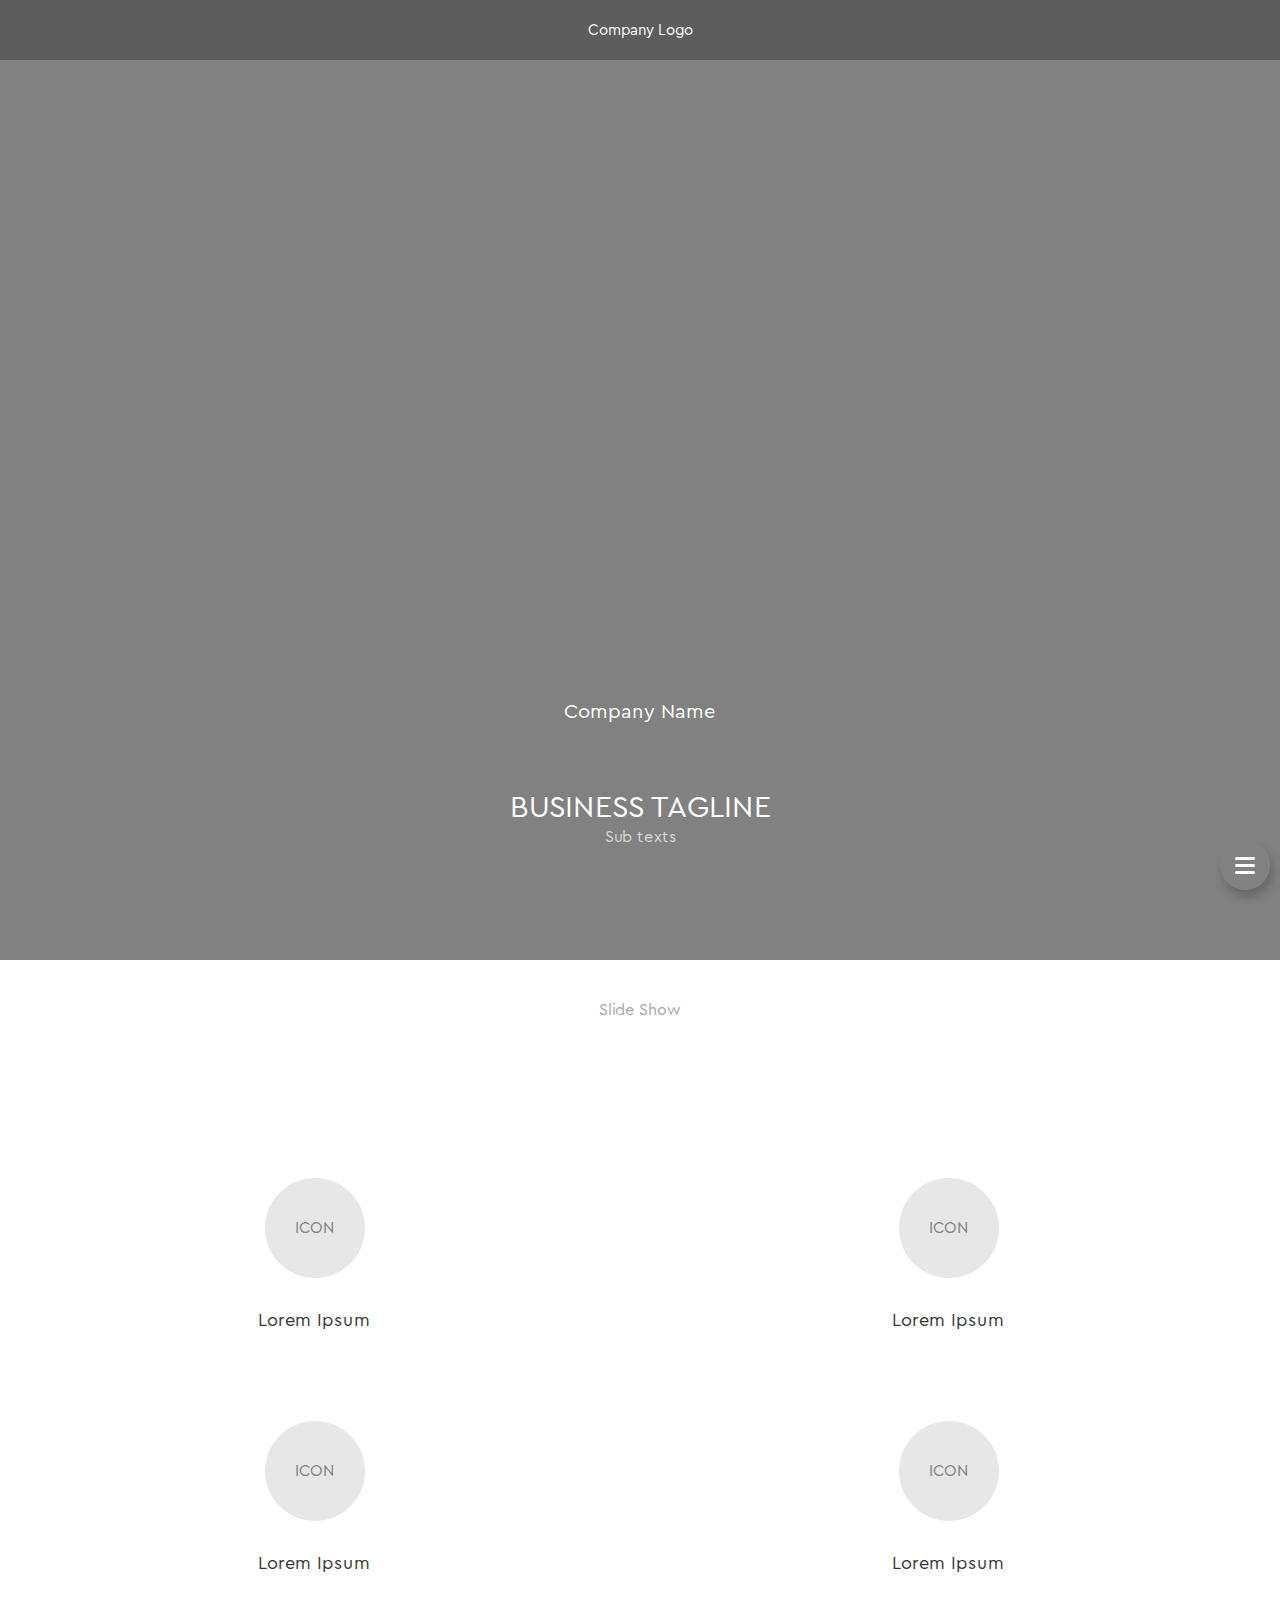
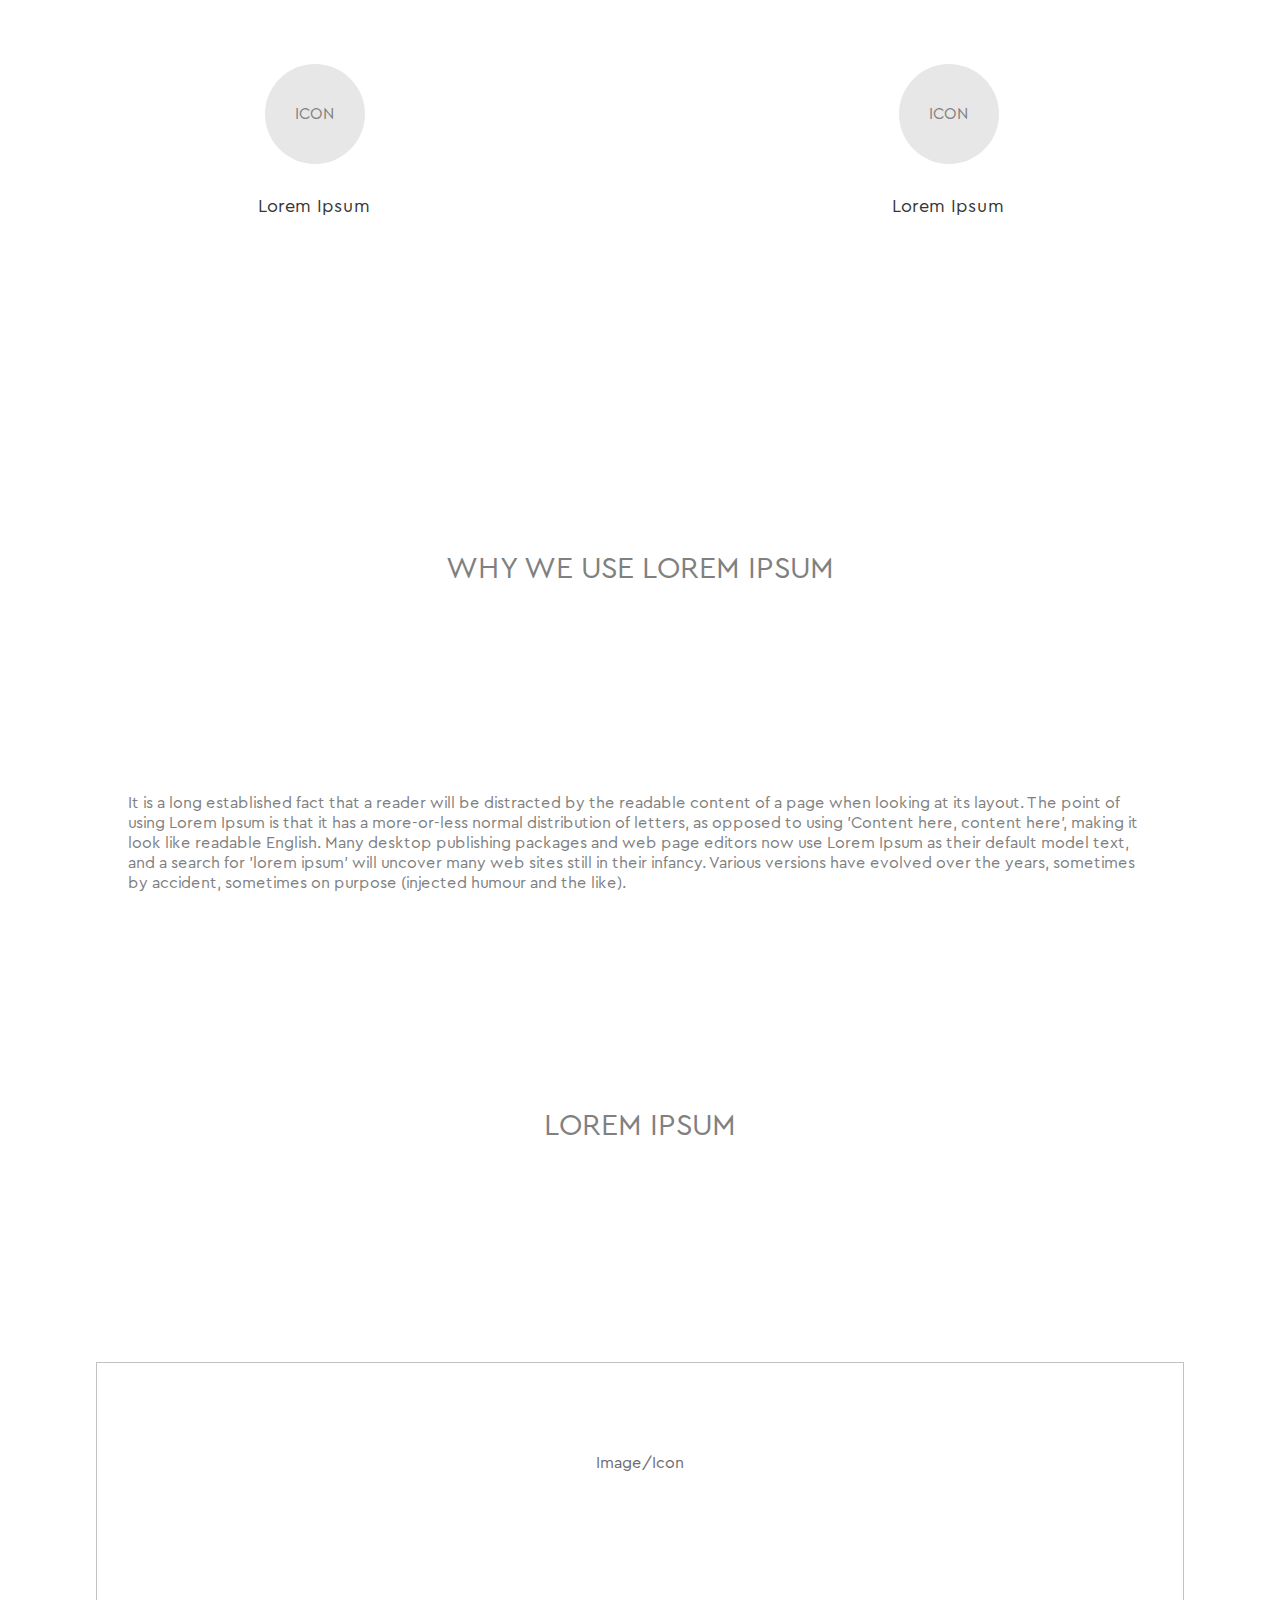
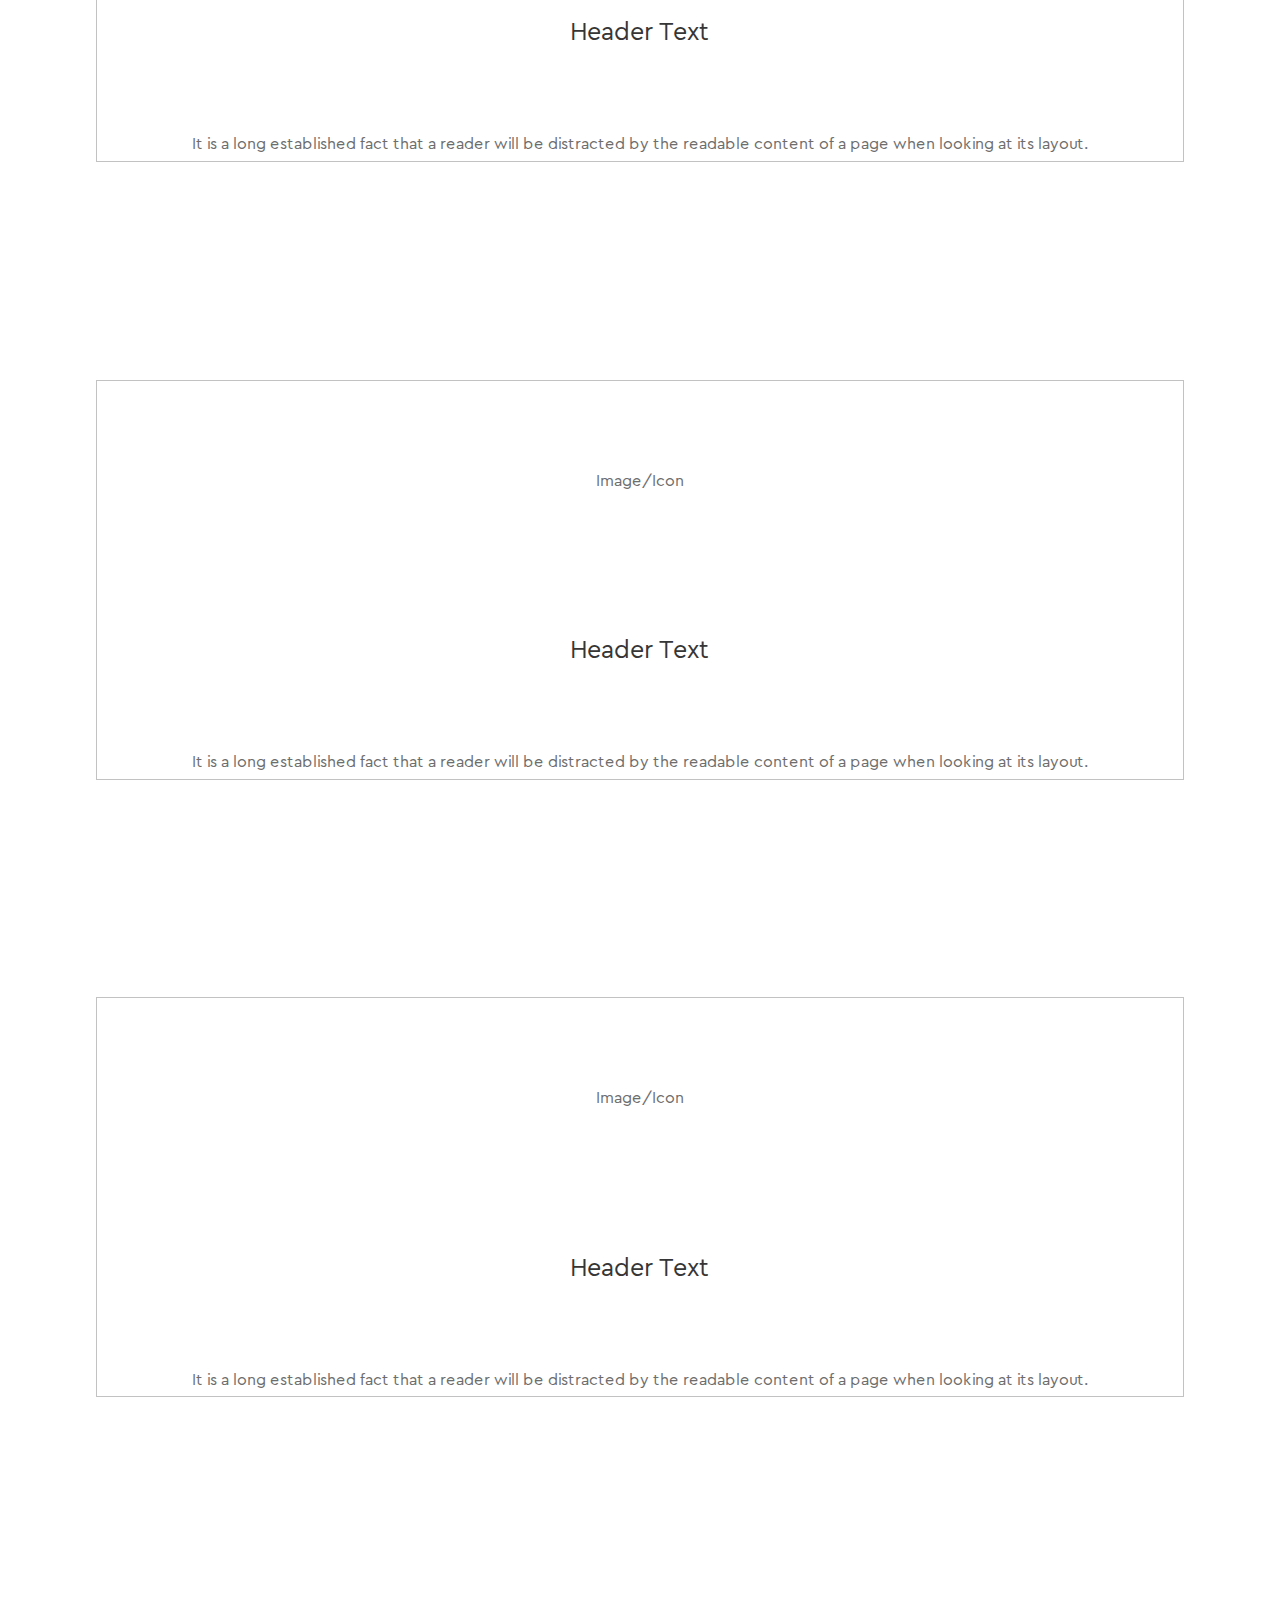
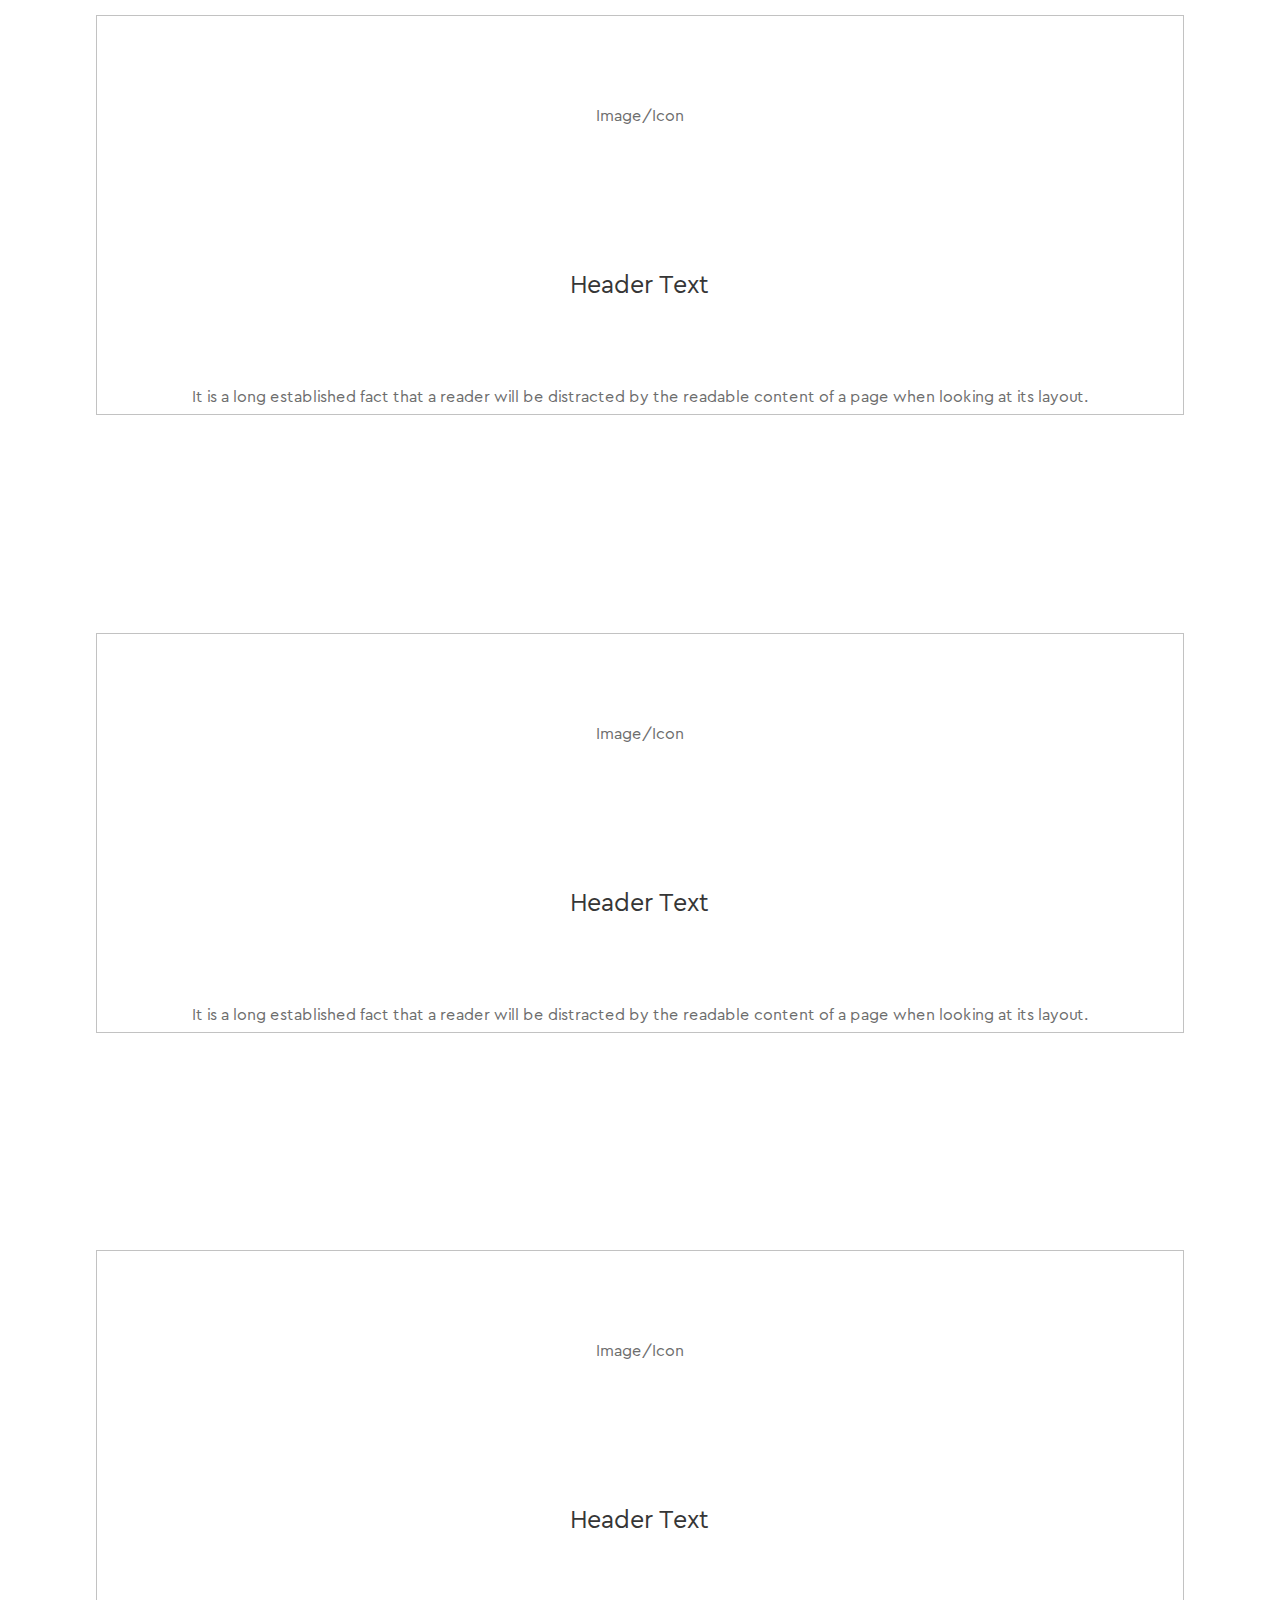
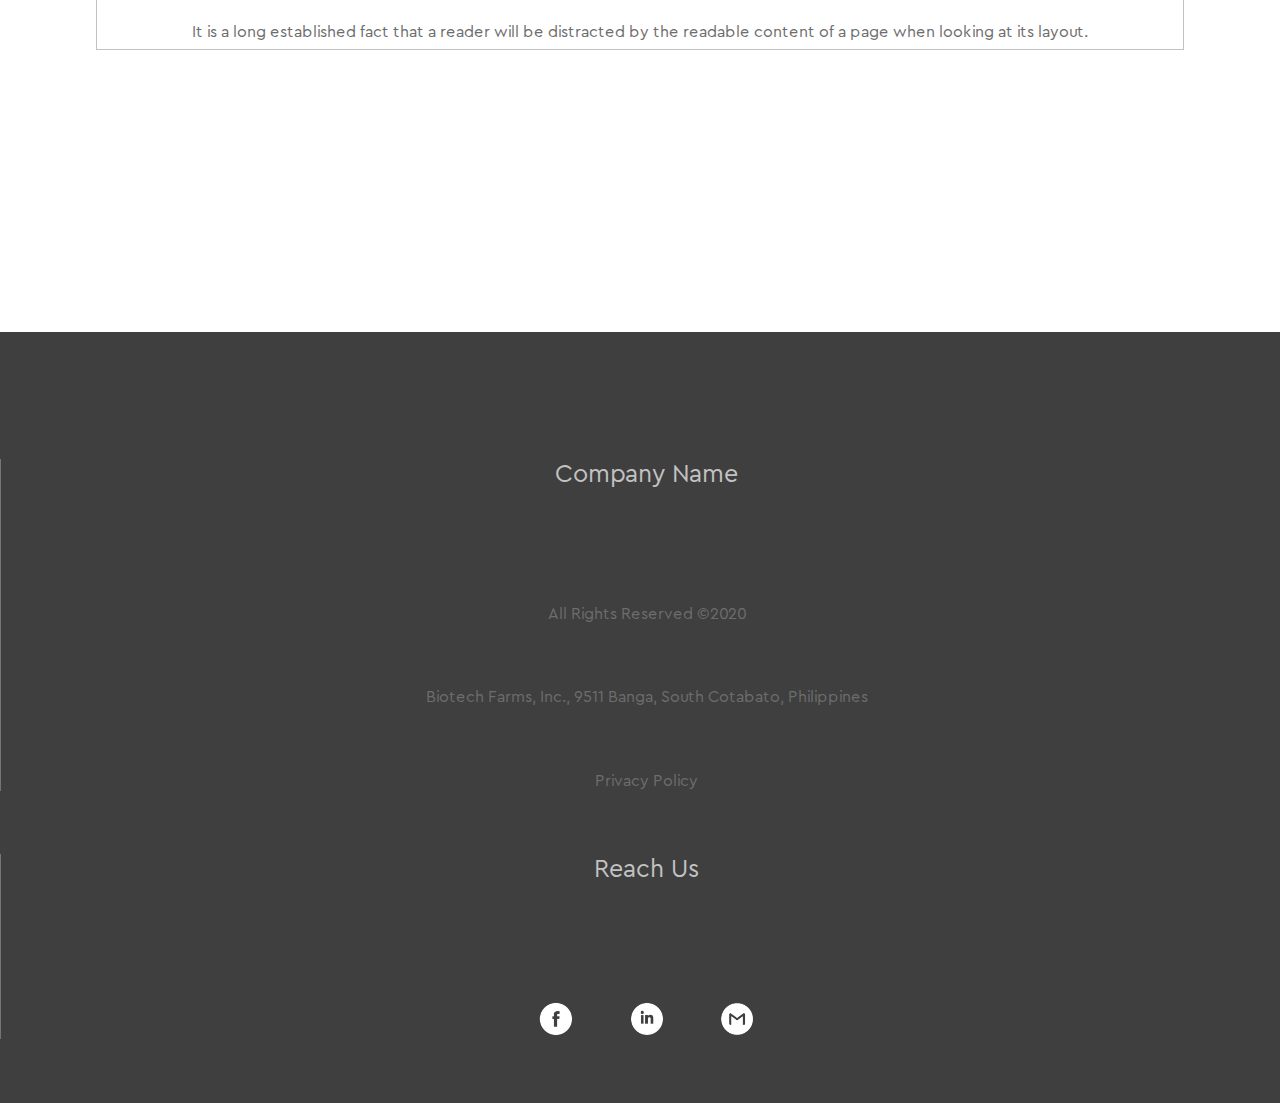
<file: index.html>
<!DOCTYPE html>
<html lang="en">
<head>
    <meta charset="UTF-8">
    <meta name="viewport" content="width=device-width, initial-scale=1.0">
    <meta http-equiv="X-UA-Compatible" content="ie=edge">
    <title>Black 3.0</title>
    <link rel="stylesheet" href="style.css">
</head>
<body>
    <header>
        <div id="navigation" class="navigation hid-on-mob">
            <div id="navbar" class="navbar">
                <div id="logo" class="logo"><span>Company logo</span></div>
                <div class="navcon">
                    <span>Home</span>
                    <span>Nav 2</span>
                    <span>Nav 3</span>
                    <span>Nav 4</span>
                </div>
            </div>
            <div id="bread" class="bread">
                <div class="breadcrumbcon">
                    <div id="bcon" class="con">
                        <div class="crumb"><a href="#">:: Home</a></div>
                        <div class="crumb"><a href="#">Sample</a></div class="crumb">
                        <div class="crumb"><a href="#">Template</a></div class="crumb">
                        <div class="crumb"><a href="#">Bread</a></div class="crumb">
                        <div class="crumb"><a href="#">Crumb</a></div class="crumb">
                    </div>
                </div>
            </div>
        </div>

        <div id="icofb" class="floater ico_fb"></div>
        <div id="icoln" class="floater ico_ln"></div>
        <div id="icogm" class="floater ico_gm"></div>

        <div id="scrollup" class="scrollup">&#9650;</div>

        <div  class="navigation hid-on-pc">
            <div  class="navbar">
                <div class="logo"><span>Company Logo</span></div>
                <div id="openside" class="navcon">
                    <div class="floatr">
                        <div class="bars"></div>
                        <div class="bars"></div>
                        <div class="bars"></div>
                    </div>
                </div>
            </div>
        </div>
        
        <div id="sidebar" class="sidebar hid-on-pc">
            <div id="profile" class="profile">
                <div class="side-logo"><span>logo</span></div>
                <span>Company Name</span>
            </div>
            <div class="sidenav">
                <div class="navs"><a href="#">Home</a></div>

                <div class="collapsible">Collapsable</div>
                <div class="content">
                    <div class="colnav"><a href="#">Collapse 1</a></div>
                    <div class="colnav"><a href="#">Collapse 2</a></div>
                    <div class="colnav"><a href="#">Collapse 3</a></div>
                </div>

                <div class="navs"><a href="#">Sample one</a></div>
                <div class="navs"><a href="#">Sample two</a></div>
                <div class="navs"><a href="#">Sample three</a></div>
            </div>
            <div class="social-media">
                <div class="icon fb"></div>
                <div class="icon yt"></div>
                <div class="icon ln"></div>
                <div class="icon gm"></div>
            </div>
        </div>
    </header>

    <div class="slideshow">
        <div class="slide">
            <div class="label">
                <div class="comname">Company Name</div>
                <div class="tagline">BUSINESS TAGLINE</div>
                <div class="subtxt">Sub texts</div>
            </div>
            <div class="label text">Slide Show</div>
            <div class="label"></div>
        </div>
    </div>

    <div id="tricon" class="tri_con">
        <div class="tri_card">
            <div class="tri_img"> ICON</div>
            <div class="tri_title">Lorem Ipsum</div>
        </div>

        <div class="tri_card">
            <div class="tri_img"> ICON</div>
            <div class="tri_title">Lorem Ipsum</div>
        </div>

        <div class="tri_card">
            <div class="tri_img"> ICON</div>
            <div class="tri_title">Lorem Ipsum</div>
        </div>

        <div class="tri_card">
            <div class="tri_img"> ICON</div>
            <div class="tri_title">Lorem Ipsum</div>
        </div>

        <div class="tri_card">
            <div class="tri_img"> ICON</div>
            <div class="tri_title">Lorem Ipsum</div>
        </div>

        <div class="tri_card">
            <div class="tri_img"> ICON</div>
            <div class="tri_title">Lorem Ipsum</div>
        </div>
    </div>

    <div id="demo" class="gencontainer">
        <div class="gentitle">Why we use Lorem Ipsum</div>
        <div class="gencontent">
            It is a long established fact that a reader will be distracted by the readable content of a page when looking at its layout. The point of using Lorem Ipsum is that it has a more-or-less normal distribution of letters, as opposed to using 'Content here, content here', making it look like readable English. Many desktop publishing packages and web page editors now use Lorem Ipsum as their default model text, and a search for 'lorem ipsum' will uncover many web sites still in their infancy. Various versions have evolved over the years, sometimes by accident, sometimes on purpose (injected humour and the like).

        </div>
    </div>

    <div class="cardcon">
        <div class="cardmh">Lorem Ipsum</div>
        <div class="cardh"> 
            <div class="card" onclick="window.location.href='open.html'">
                <div class="cardimg"><span>Image/Icon</span></div>
                <div class="cardtitle">Header Text</div>
                <div class="cardtext">
                    It is a long established fact that a reader will be distracted by the readable content of a page when looking at its layout.
                </div>
            </div>
            <div class="card" onclick="window.location.href='open.html'">
                <div class="cardimg"><span>Image/Icon</span></div>
                <div class="cardtitle">Header Text</div>
                <div class="cardtext">
                    It is a long established fact that a reader will be distracted by the readable content of a page when looking at its layout.
                </div>
            </div>

            <div class="card" onclick="window.location.href='open.html'">
                <div class="cardimg"><span>Image/Icon</span></div>
                <div class="cardtitle">Header Text</div>
                <div class="cardtext">
                    It is a long established fact that a reader will be distracted by the readable content of a page when looking at its layout.
                </div>
            </div>
        </div>

        <div class="cardh"> 
            <div class="card" onclick="window.location.href='open.html'">
                <div class="cardimg"><span>Image/Icon</span></div>
                <div class="cardtitle">Header Text</div>
                <div class="cardtext">
                    It is a long established fact that a reader will be distracted by the readable content of a page when looking at its layout.
                </div>
            </div>
            <div class="card" onclick="window.location.href='open.html'">
                <div class="cardimg"><span>Image/Icon</span></div>
                <div class="cardtitle">Header Text</div>
                <div class="cardtext">
                    It is a long established fact that a reader will be distracted by the readable content of a page when looking at its layout.
                </div>
            </div>

            <div class="card" onclick="window.location.href='open.html'">
                <div class="cardimg"><span>Image/Icon</span></div>
                <div class="cardtitle">Header Text</div>
                <div class="cardtext">
                    It is a long established fact that a reader will be distracted by the readable content of a page when looking at its layout.
                </div>
            </div>
        </div>
    </div>

    <footer>
        <div class="fdiv">
            <div class="ftitle">Company Name</div>
            
            <div class="ftext">All Rights Reserved &copy;2020</div>
            <div class="ftext">Biotech Farms, Inc., 9511 Banga, South Cotabato, Philippines</div>
            <div class="ftext sm">Privacy Policy</div>
        </div>

        <div class="fdiv hid-on-mob">
            <div class="ftitle">Site Links</div>
    
            <div class="ftext sm">Home</div>
            <div class="ftext sm">Navigation 1</div>
            <div class="ftext sm">Navigation 2</div>
            <div class="ftext sm">Navigation 3</div>
            <div class="ftext sm">Navigation 4</div>
            <div class="ftext sm">Navigation 5</div>
        </div>

        <div class="fdiv hid-on-pc">
            <div class="ftitle">Reach Us</div>
            <div class="f_align">
                <div class="ic fb"></div>
                <div class="ic ln"></div>
                <div class="ic gm"></div>
            </div>
        </div>

        <div class="fdiv hid-on-mob">
            <div class="ftitle">Reach Us</div>
    
            <div class="ftext sm ic fb">Facebook</div>
            <div class="ftext sm ic ln">Linked-in</div>
            <div class="ftext sm ic gm">Email</div>
        </div>
        
    </footer>
</body>
</html>
<script src="sample.js"></script>
</file>
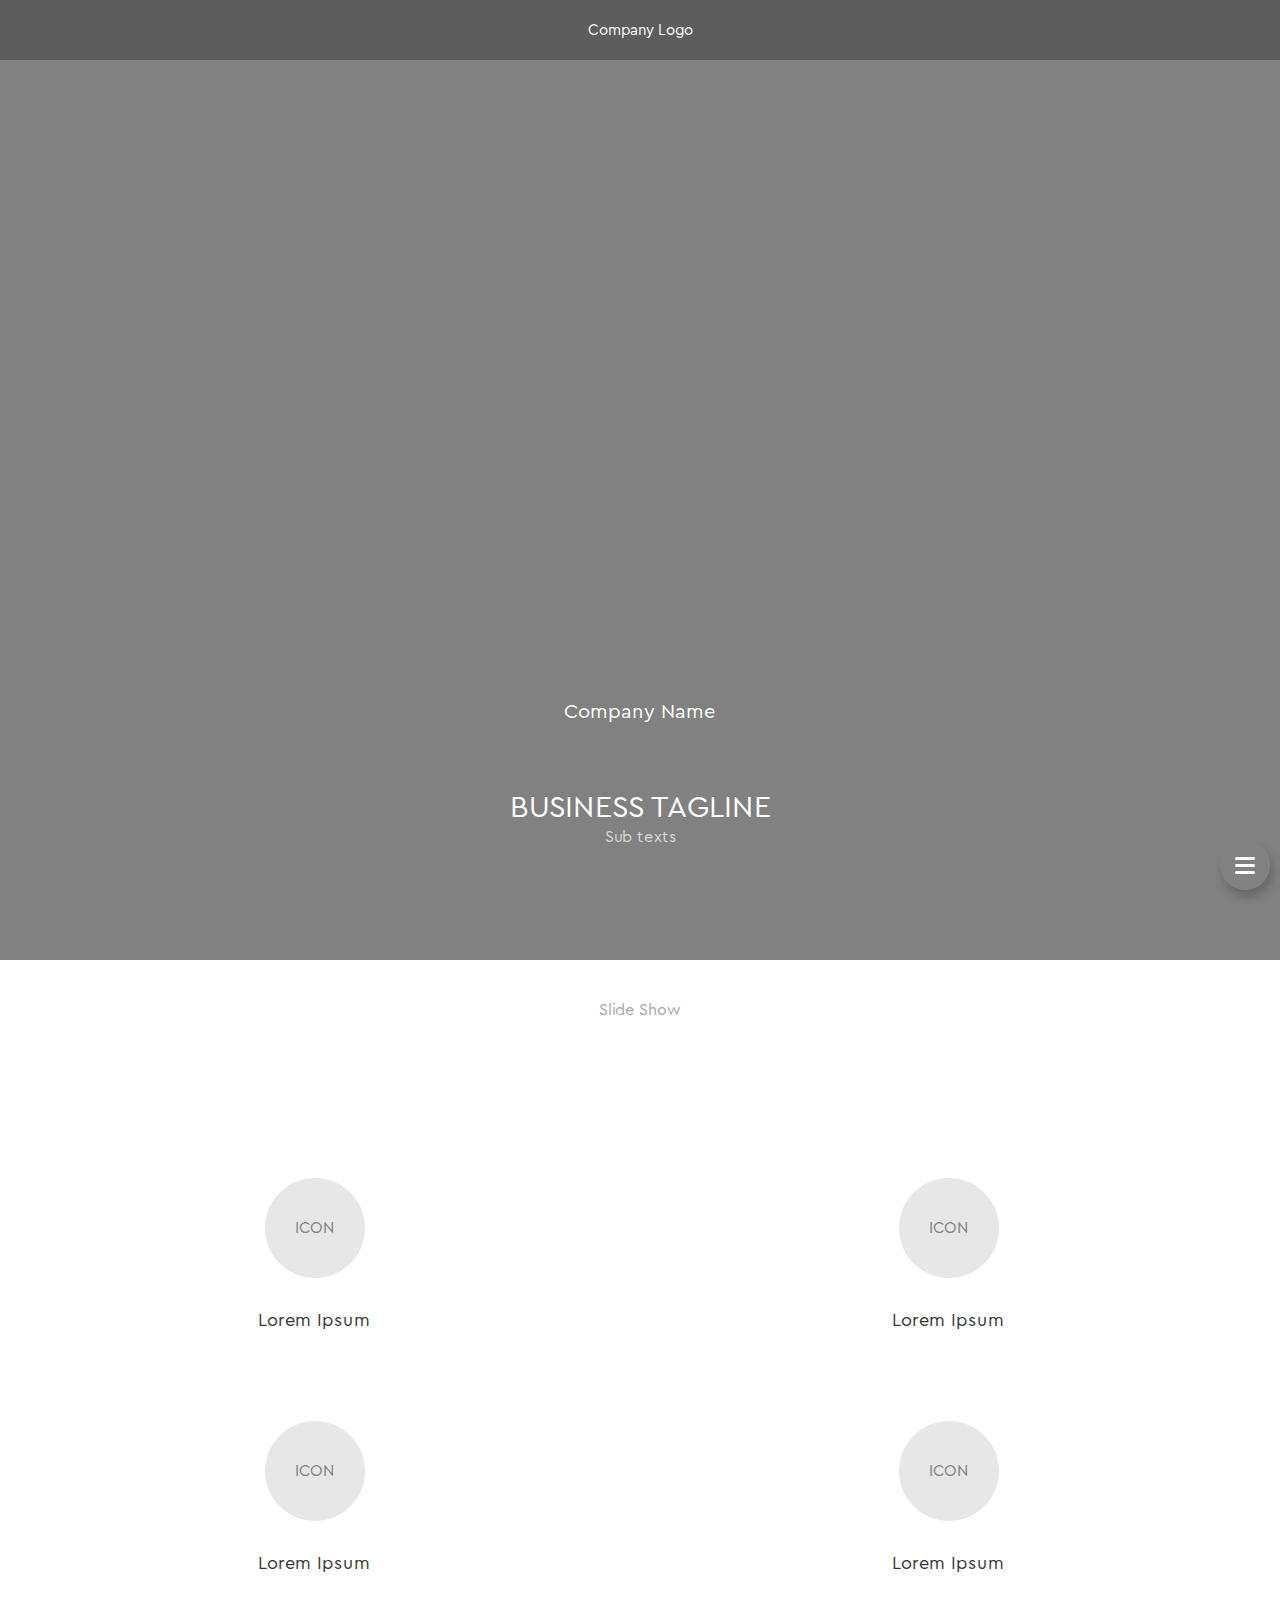
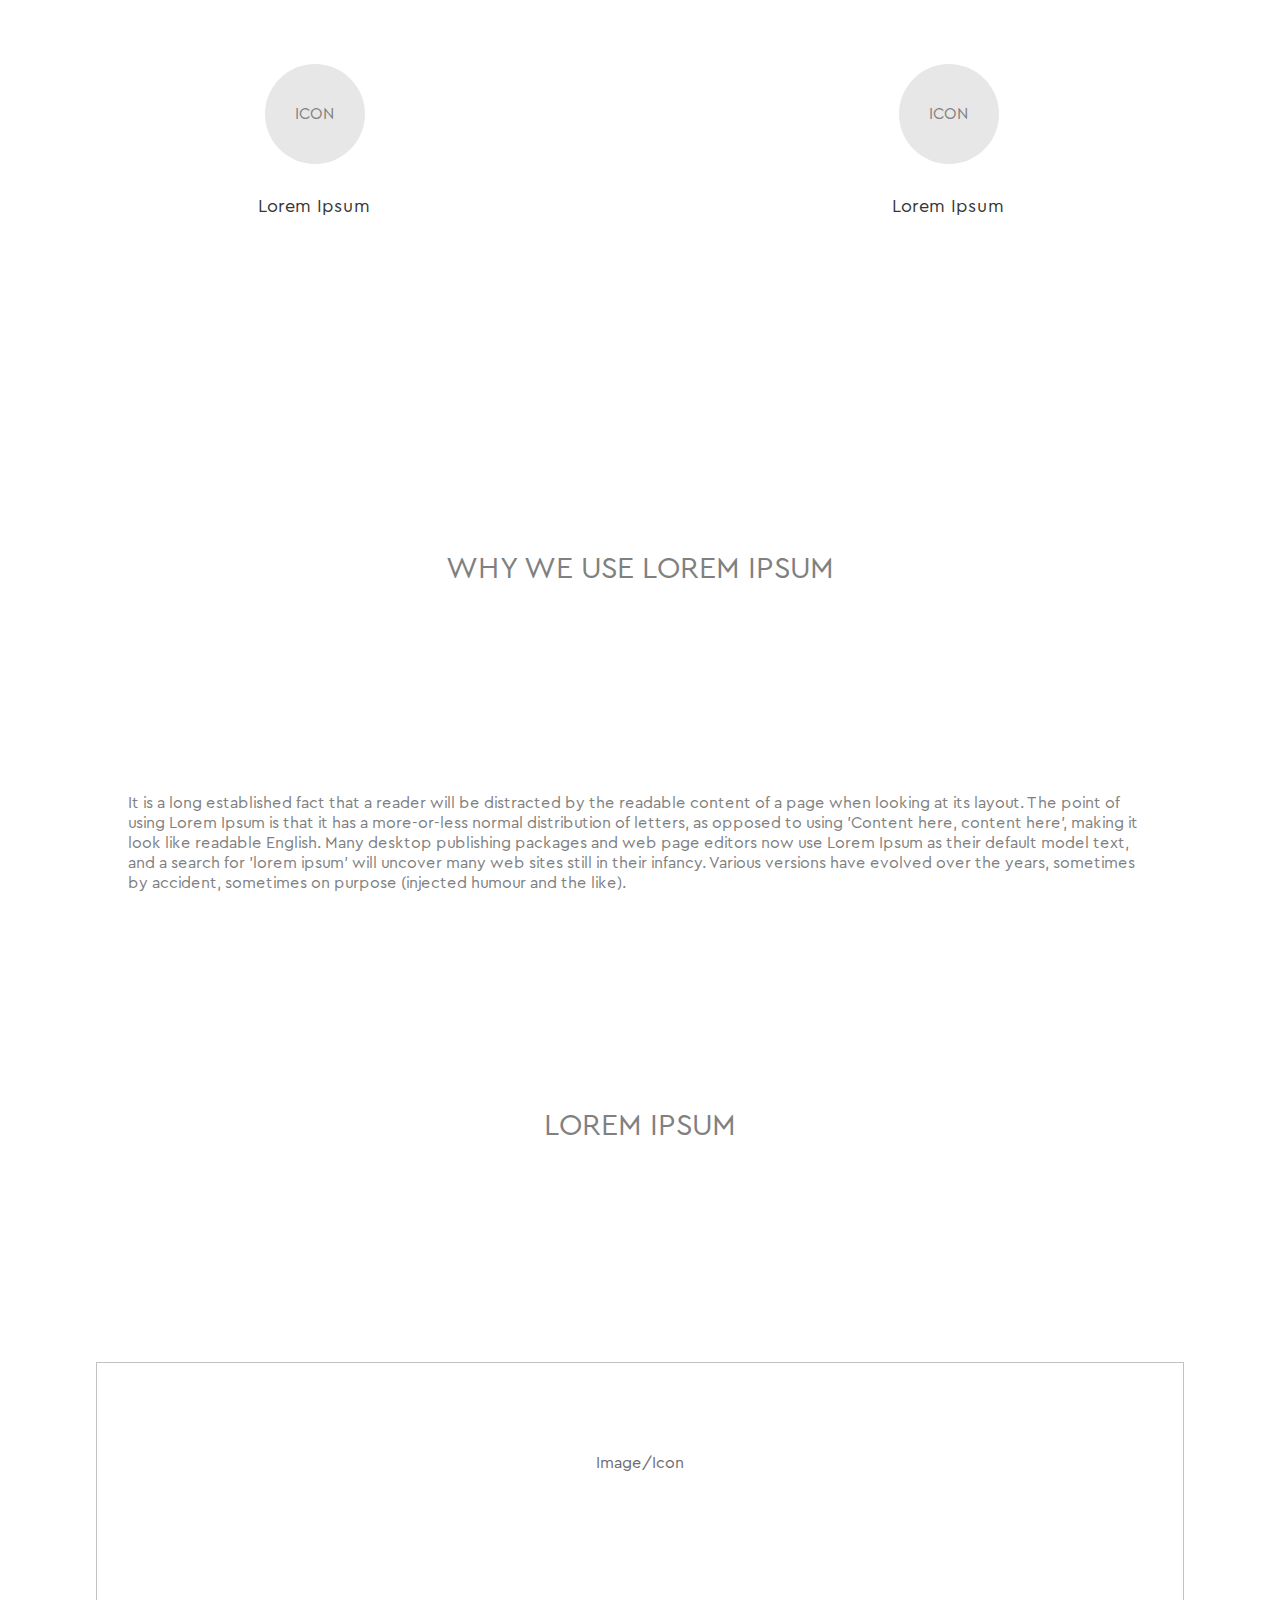
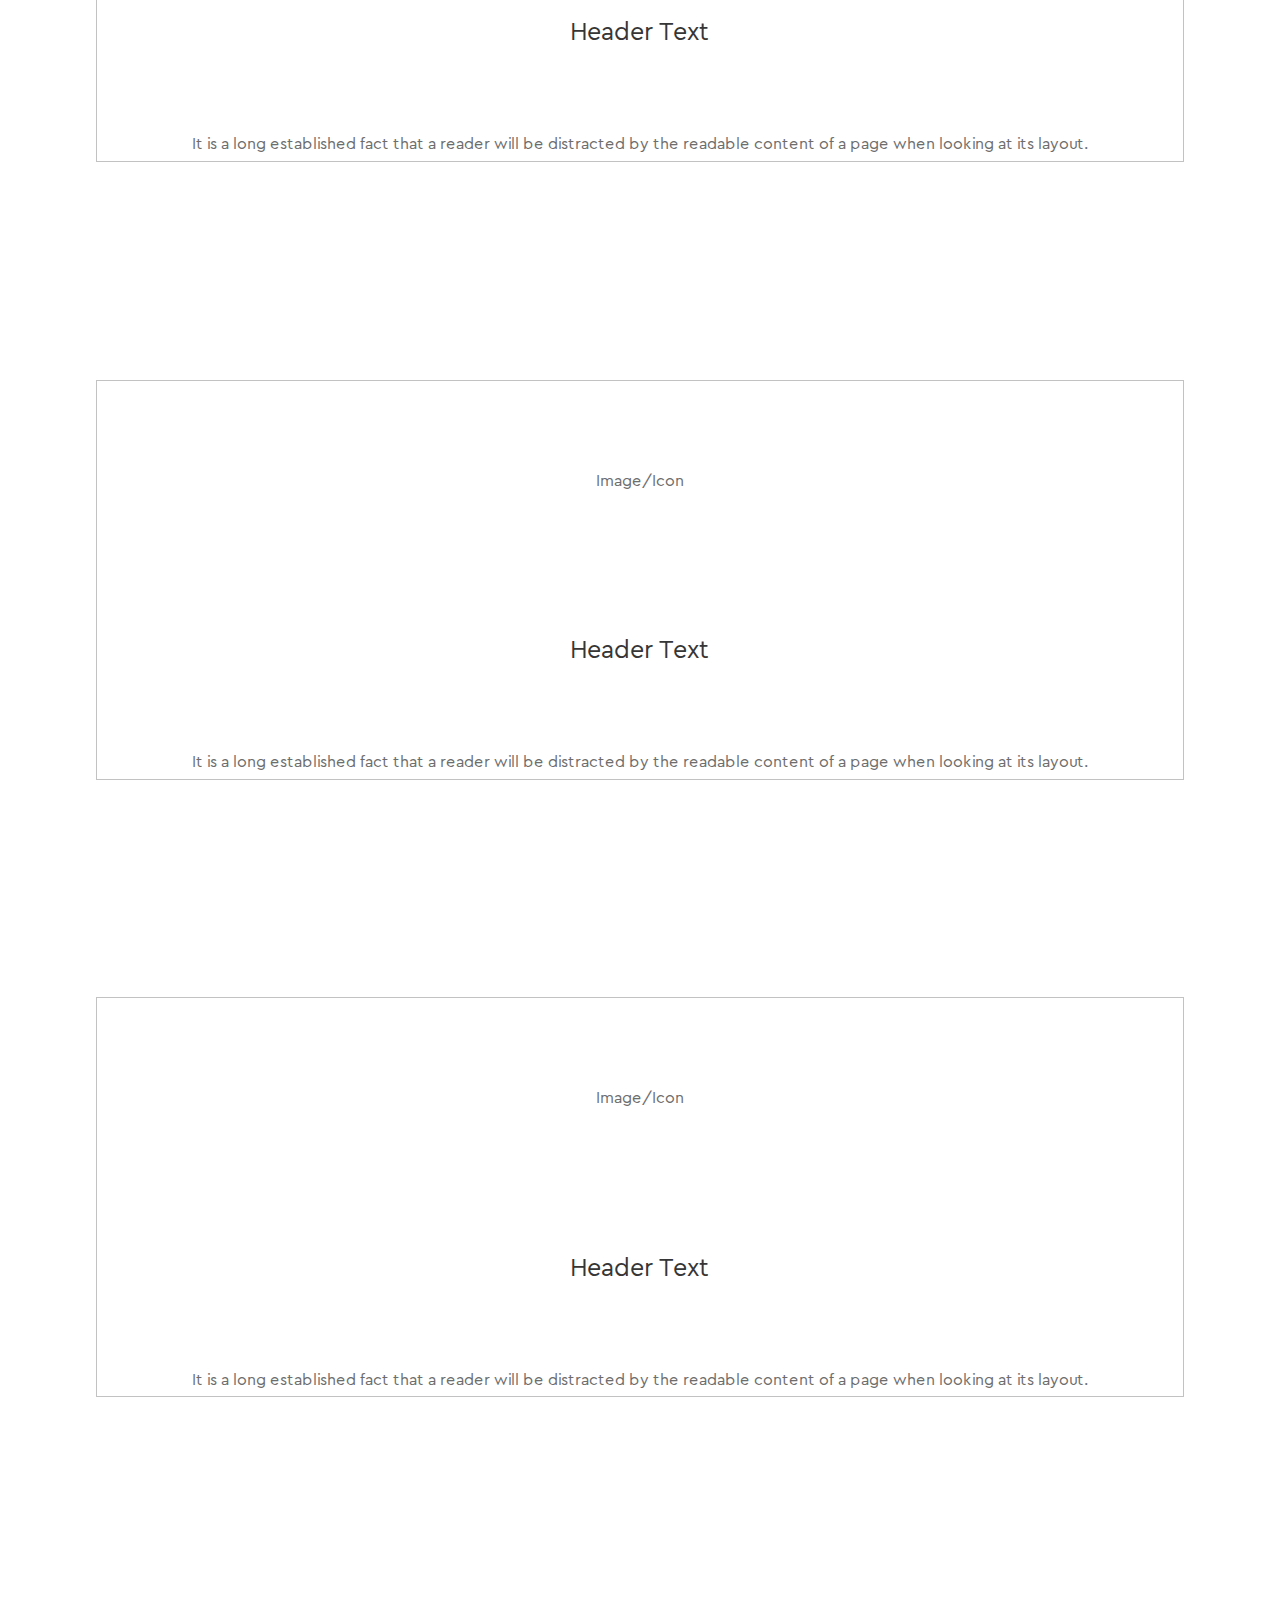
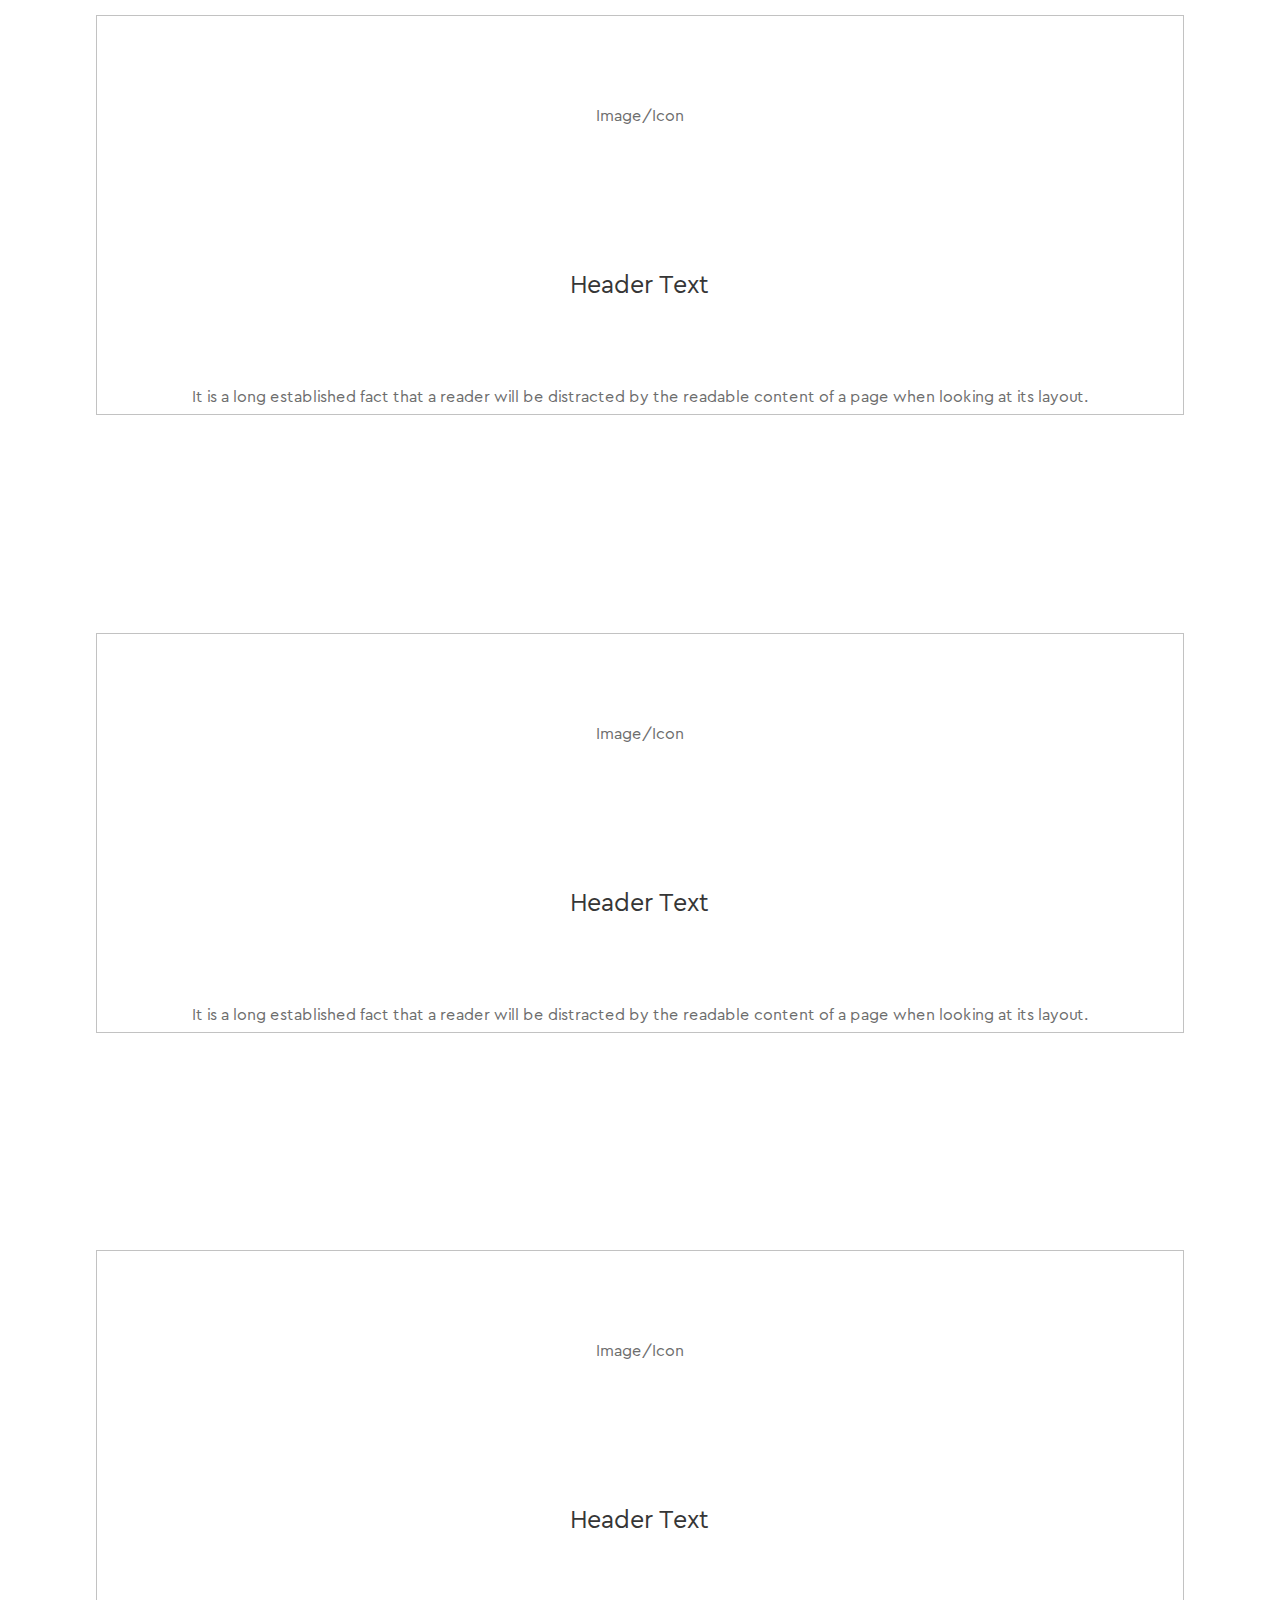
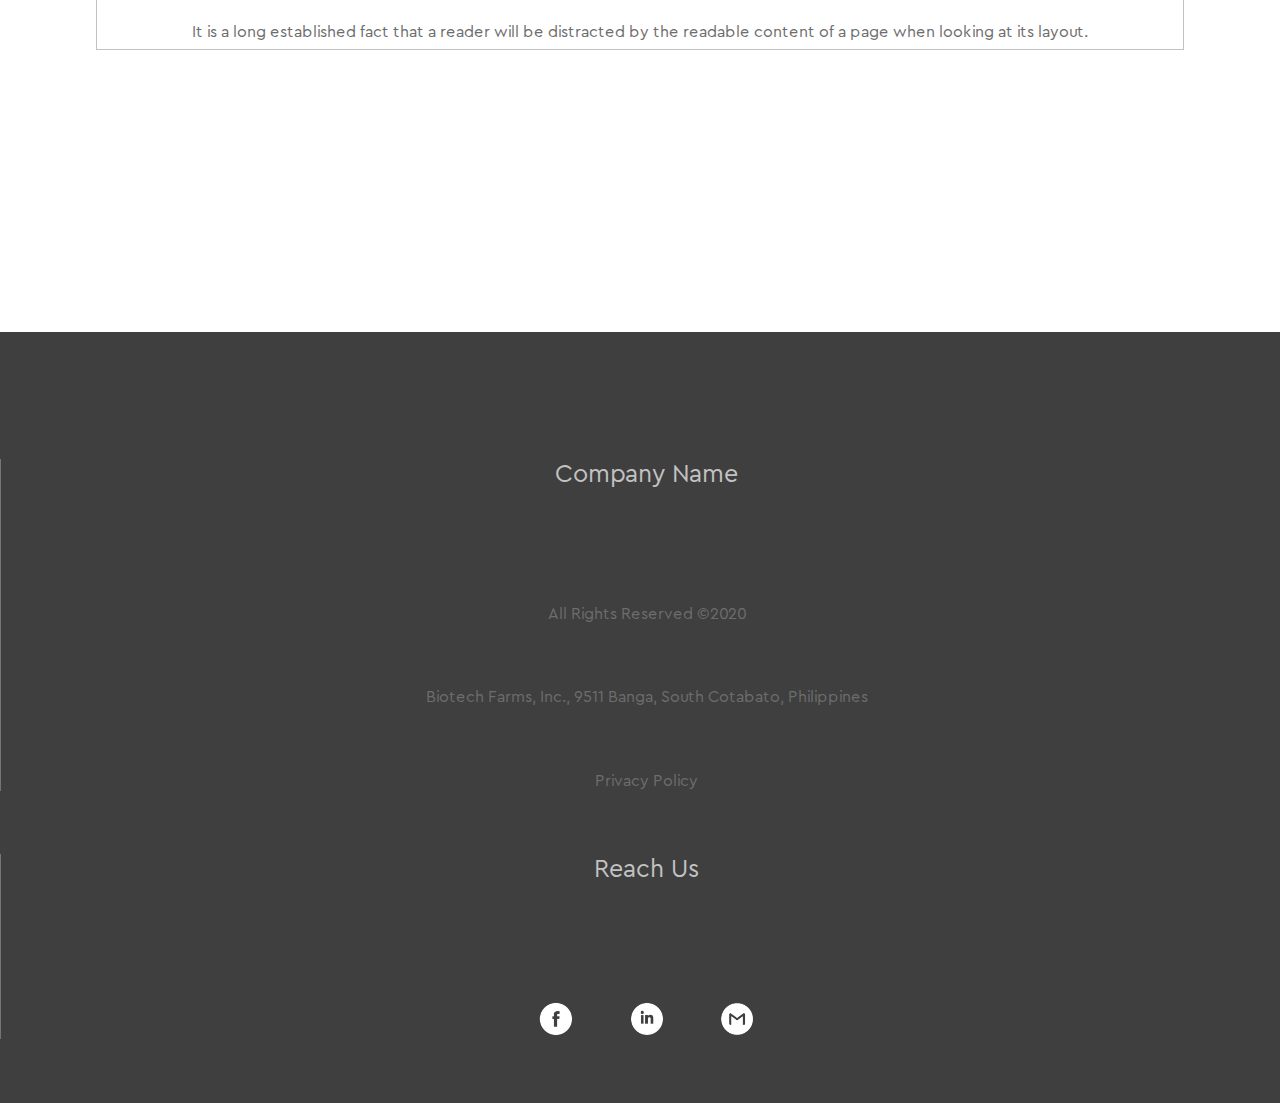
<file: homepage.html>
<!DOCTYPE html>
<html lang="en">
<head>
    <meta charset="UTF-8">
    <meta name="viewport" content="width=device-width, initial-scale=1.0">
    <meta http-equiv="X-UA-Compatible" content="ie=edge">
    <title>Black 3.0</title>
    <link rel="stylesheet" href="style.css">
</head>
<body>
    <header>
        <div id="navigation" class="navigation hid-on-mob">
            <div id="navbar" class="navbar">
                <div id="logo" class="logo"><span>Company logo</span></div>
                <div class="navcon">
                    <span>Home</span>
                    <span>Nav 2</span>
                    <span>Nav 3</span>
                    <span>Nav 4</span>
                </div>
            </div>
            <div id="bread" class="bread">
                <div class="breadcrumbcon">
                    <div id="bcon" class="con">
                        <div class="crumb"><a href="#">:: Home</a></div>
                        <div class="crumb"><a href="#">Sample</a></div class="crumb">
                        <div class="crumb"><a href="#">Template</a></div class="crumb">
                        <div class="crumb"><a href="#">Bread</a></div class="crumb">
                        <div class="crumb"><a href="#">Crumb</a></div class="crumb">
                    </div>
                </div>
            </div>
        </div>

        <div id="icofb" class="floater ico_fb"></div>
        <div id="icoln" class="floater ico_ln"></div>
        <div id="icogm" class="floater ico_gm"></div>

        <div id="scrollup" class="scrollup">&#9650;</div>

        <div  class="navigation hid-on-pc">
            <div  class="navbar">
                <div class="logo"><span>Company Logo</span></div>
                <div id="openside" class="navcon">
                    <div class="floatr">
                        <div class="bars"></div>
                        <div class="bars"></div>
                        <div class="bars"></div>
                    </div>
                </div>
            </div>
        </div>
        
        <div id="sidebar" class="sidebar hid-on-pc">
            <div id="profile" class="profile">
                <div class="side-logo"><span>logo</span></div>
                <span>Company Name</span>
            </div>
            <div class="sidenav">
                <div class="navs"><a href="#">Home</a></div>

                <div class="collapsible">Collapsable</div>
                <div class="content">
                    <div class="colnav"><a href="#">Collapse 1</a></div>
                    <div class="colnav"><a href="#">Collapse 2</a></div>
                    <div class="colnav"><a href="#">Collapse 3</a></div>
                </div>

                <div class="navs"><a href="#">Sample one</a></div>
                <div class="navs"><a href="#">Sample two</a></div>
                <div class="navs"><a href="#">Sample three</a></div>
            </div>
            <div class="social-media">
                <div class="icon fb"></div>
                <div class="icon yt"></div>
                <div class="icon ln"></div>
                <div class="icon gm"></div>
            </div>
        </div>
    </header>

    <div class="slideshow">
        <div class="slide">
            <div class="label">
                <div class="comname">Company Name</div>
                <div class="tagline">BUSINESS TAGLINE</div>
                <div class="subtxt">Sub texts</div>
            </div>
            <div class="label text">Slide Show</div>
            <div class="label"></div>
        </div>
    </div>

    <div id="tricon" class="tri_con">
        <div class="tri_card">
            <div class="tri_img"> ICON</div>
            <div class="tri_title">Lorem Ipsum</div>
        </div>

        <div class="tri_card">
            <div class="tri_img"> ICON</div>
            <div class="tri_title">Lorem Ipsum</div>
        </div>

        <div class="tri_card">
            <div class="tri_img"> ICON</div>
            <div class="tri_title">Lorem Ipsum</div>
        </div>

        <div class="tri_card">
            <div class="tri_img"> ICON</div>
            <div class="tri_title">Lorem Ipsum</div>
        </div>

        <div class="tri_card">
            <div class="tri_img"> ICON</div>
            <div class="tri_title">Lorem Ipsum</div>
        </div>

        <div class="tri_card">
            <div class="tri_img"> ICON</div>
            <div class="tri_title">Lorem Ipsum</div>
        </div>
    </div>

    <div id="demo" class="gencontainer">
        <div class="gentitle">Why we use Lorem Ipsum</div>
        <div class="gencontent">
            It is a long established fact that a reader will be distracted by the readable content of a page when looking at its layout. The point of using Lorem Ipsum is that it has a more-or-less normal distribution of letters, as opposed to using 'Content here, content here', making it look like readable English. Many desktop publishing packages and web page editors now use Lorem Ipsum as their default model text, and a search for 'lorem ipsum' will uncover many web sites still in their infancy. Various versions have evolved over the years, sometimes by accident, sometimes on purpose (injected humour and the like).

        </div>
    </div>

    <div class="cardcon">
        <div class="cardmh">Lorem Ipsum</div>
        <div class="cardh"> 
            <div class="card" onclick="window.location.href='open.html'">
                <div class="cardimg"><span>Image/Icon</span></div>
                <div class="cardtitle">Header Text</div>
                <div class="cardtext">
                    It is a long established fact that a reader will be distracted by the readable content of a page when looking at its layout.
                </div>
            </div>
            <div class="card" onclick="window.location.href='open.html'">
                <div class="cardimg"><span>Image/Icon</span></div>
                <div class="cardtitle">Header Text</div>
                <div class="cardtext">
                    It is a long established fact that a reader will be distracted by the readable content of a page when looking at its layout.
                </div>
            </div>

            <div class="card" onclick="window.location.href='open.html'">
                <div class="cardimg"><span>Image/Icon</span></div>
                <div class="cardtitle">Header Text</div>
                <div class="cardtext">
                    It is a long established fact that a reader will be distracted by the readable content of a page when looking at its layout.
                </div>
            </div>
        </div>

        <div class="cardh"> 
            <div class="card" onclick="window.location.href='open.html'">
                <div class="cardimg"><span>Image/Icon</span></div>
                <div class="cardtitle">Header Text</div>
                <div class="cardtext">
                    It is a long established fact that a reader will be distracted by the readable content of a page when looking at its layout.
                </div>
            </div>
            <div class="card" onclick="window.location.href='open.html'">
                <div class="cardimg"><span>Image/Icon</span></div>
                <div class="cardtitle">Header Text</div>
                <div class="cardtext">
                    It is a long established fact that a reader will be distracted by the readable content of a page when looking at its layout.
                </div>
            </div>

            <div class="card" onclick="window.location.href='open.html'">
                <div class="cardimg"><span>Image/Icon</span></div>
                <div class="cardtitle">Header Text</div>
                <div class="cardtext">
                    It is a long established fact that a reader will be distracted by the readable content of a page when looking at its layout.
                </div>
            </div>
        </div>
    </div>

    <footer>
        <div class="fdiv">
            <div class="ftitle">Company Name</div>
            
            <div class="ftext">All Rights Reserved &copy;2020</div>
            <div class="ftext">Biotech Farms, Inc., 9511 Banga, South Cotabato, Philippines</div>
            <div class="ftext sm">Privacy Policy</div>
        </div>

        <div class="fdiv hid-on-mob">
            <div class="ftitle">Site Links</div>
    
            <div class="ftext sm">Home</div>
            <div class="ftext sm">Navigation 1</div>
            <div class="ftext sm">Navigation 2</div>
            <div class="ftext sm">Navigation 3</div>
            <div class="ftext sm">Navigation 4</div>
            <div class="ftext sm">Navigation 5</div>
        </div>

        <div class="fdiv hid-on-pc">
            <div class="ftitle">Reach Us</div>
            <div class="f_align">
                <div class="ic fb"></div>
                <div class="ic ln"></div>
                <div class="ic gm"></div>
            </div>
        </div>

        <div class="fdiv hid-on-mob">
            <div class="ftitle">Reach Us</div>
    
            <div class="ftext sm ic fb">Facebook</div>
            <div class="ftext sm ic ln">Linked-in</div>
            <div class="ftext sm ic gm">Email</div>
        </div>
        
    </footer>
</body>
</html>
<script src="sample.js"></script>
</file>
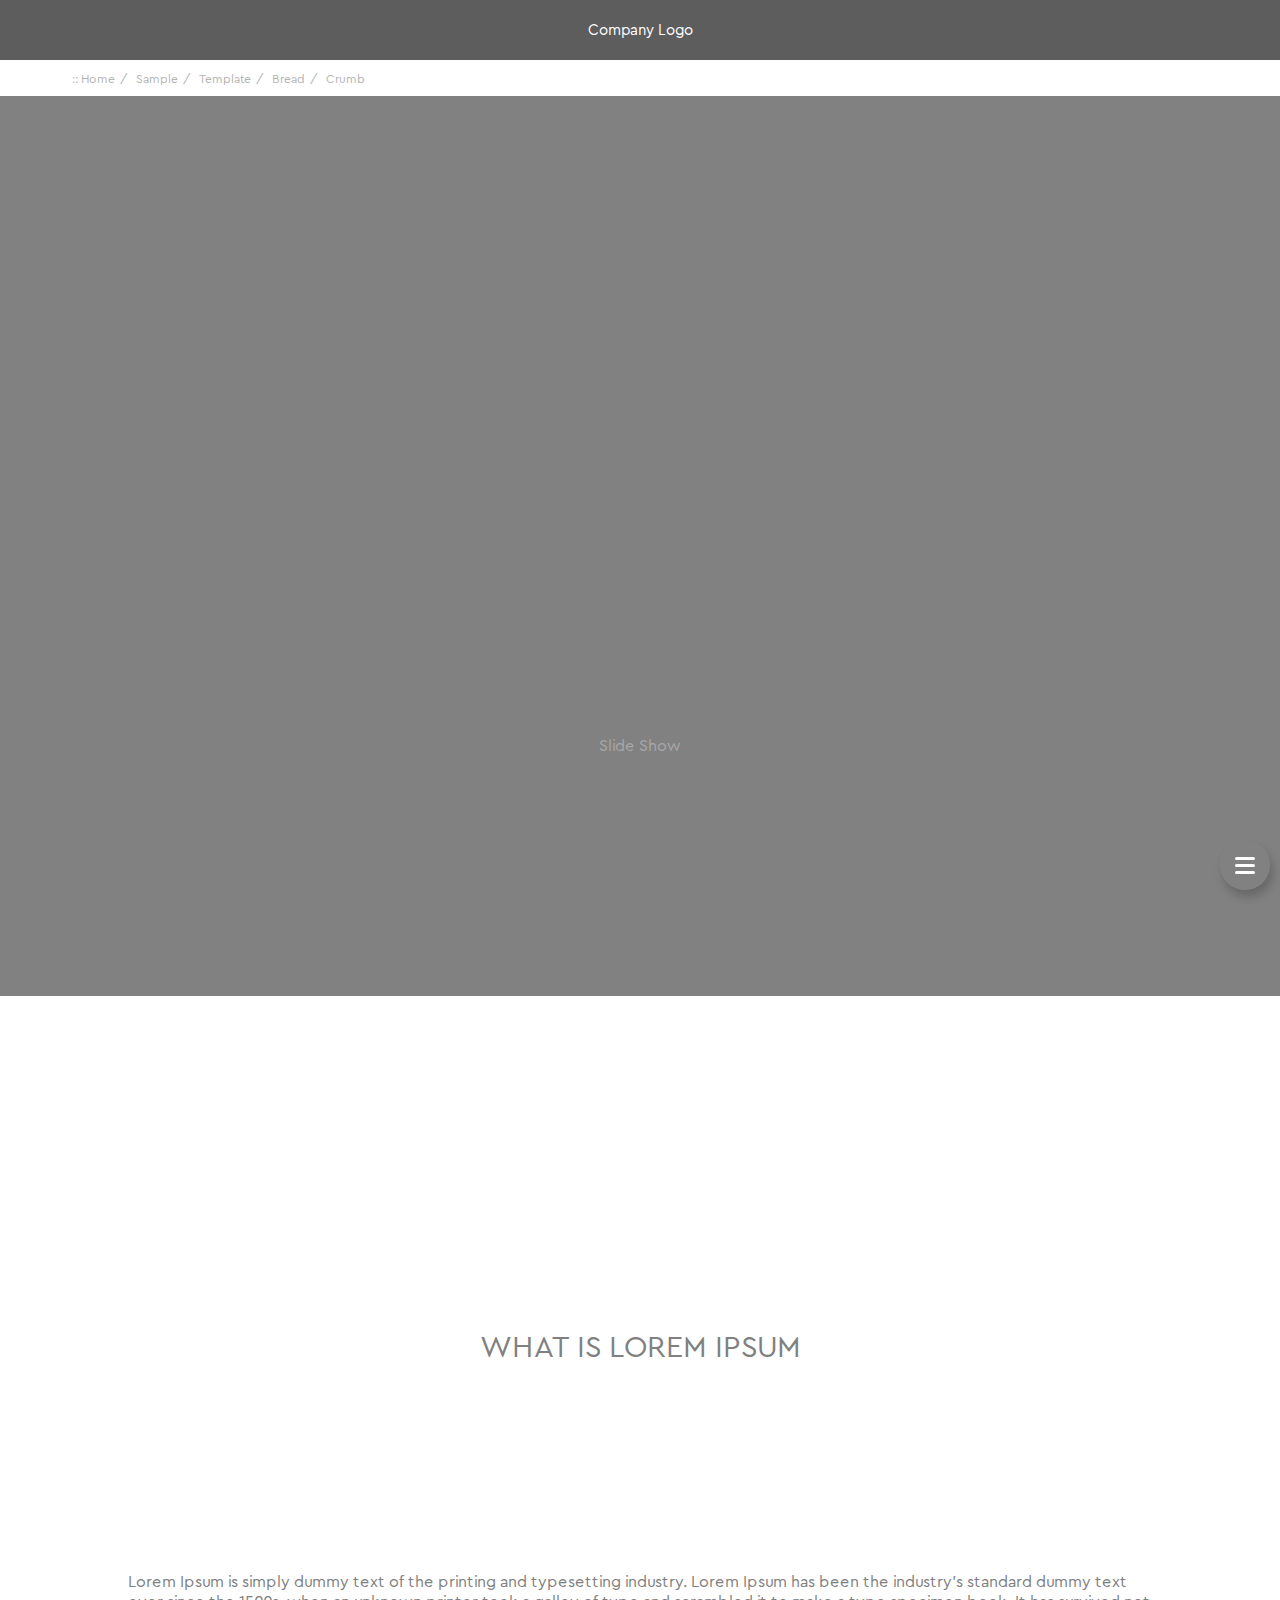
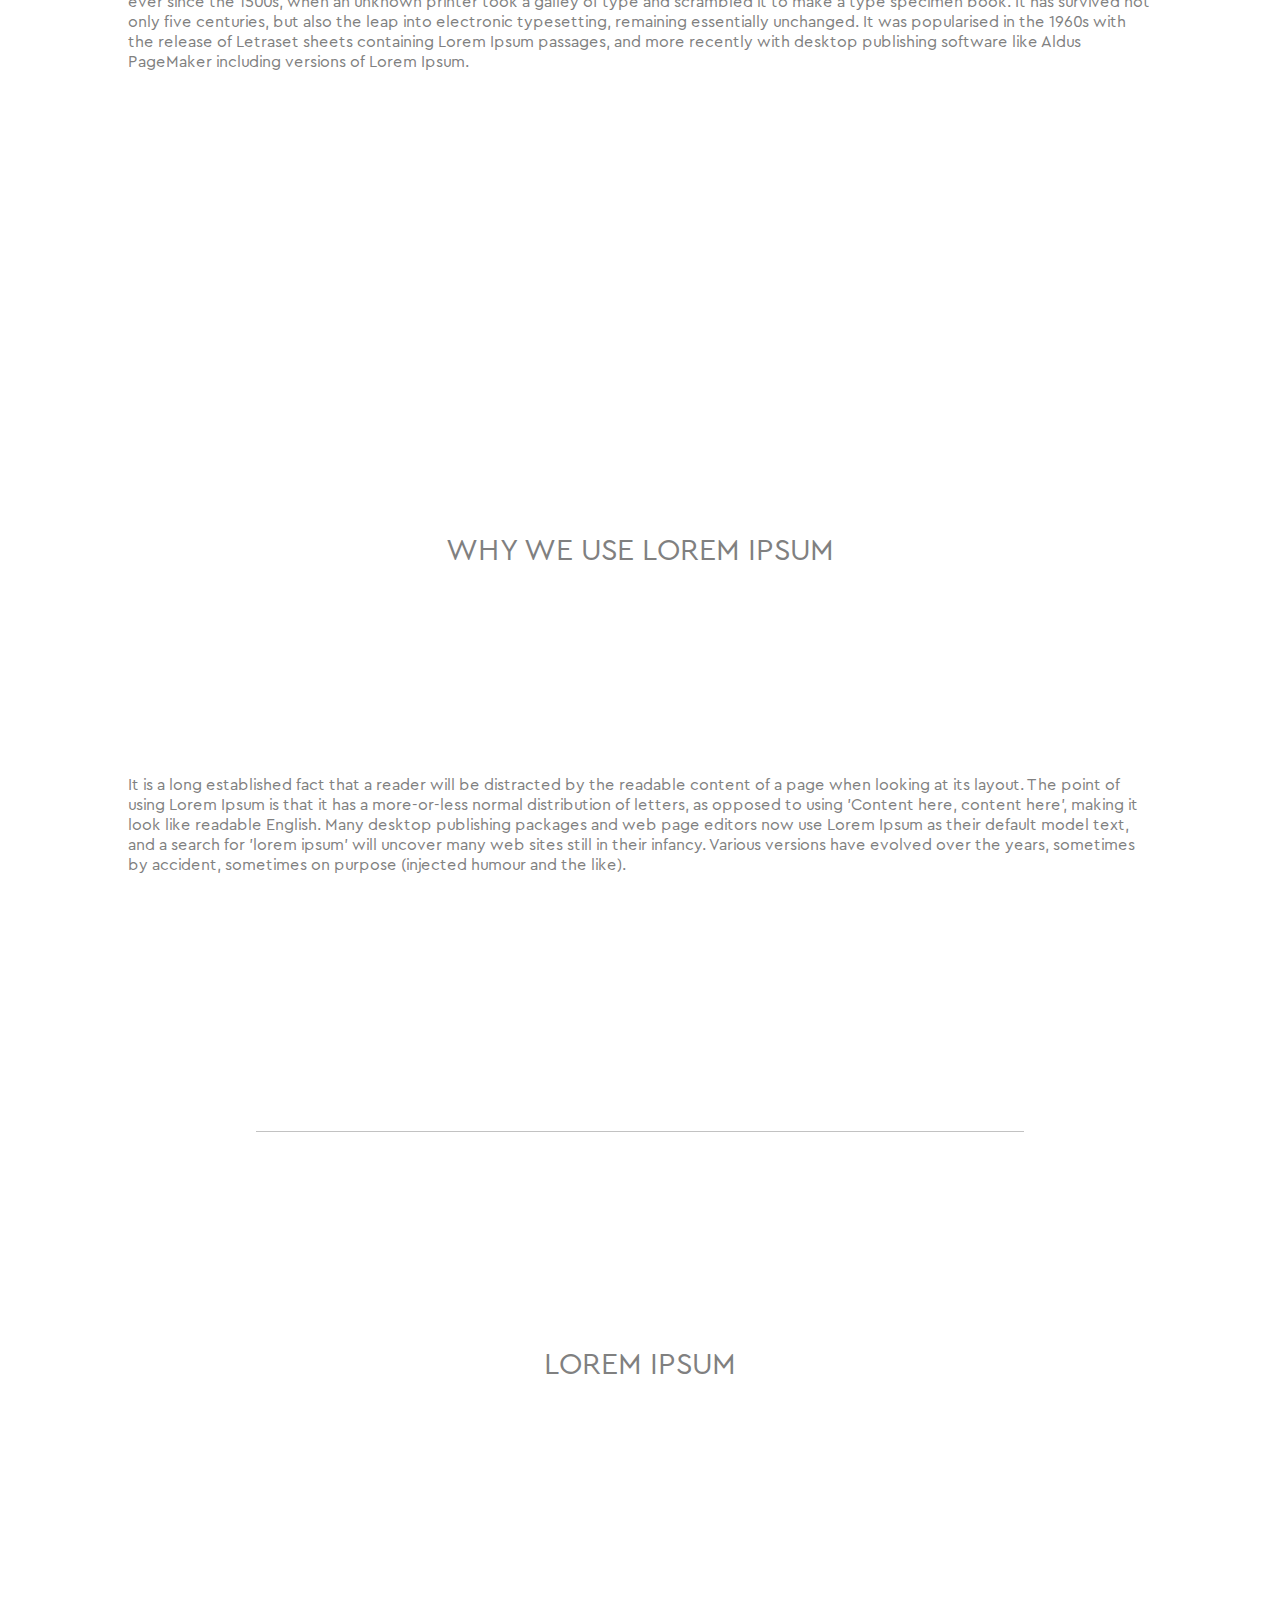
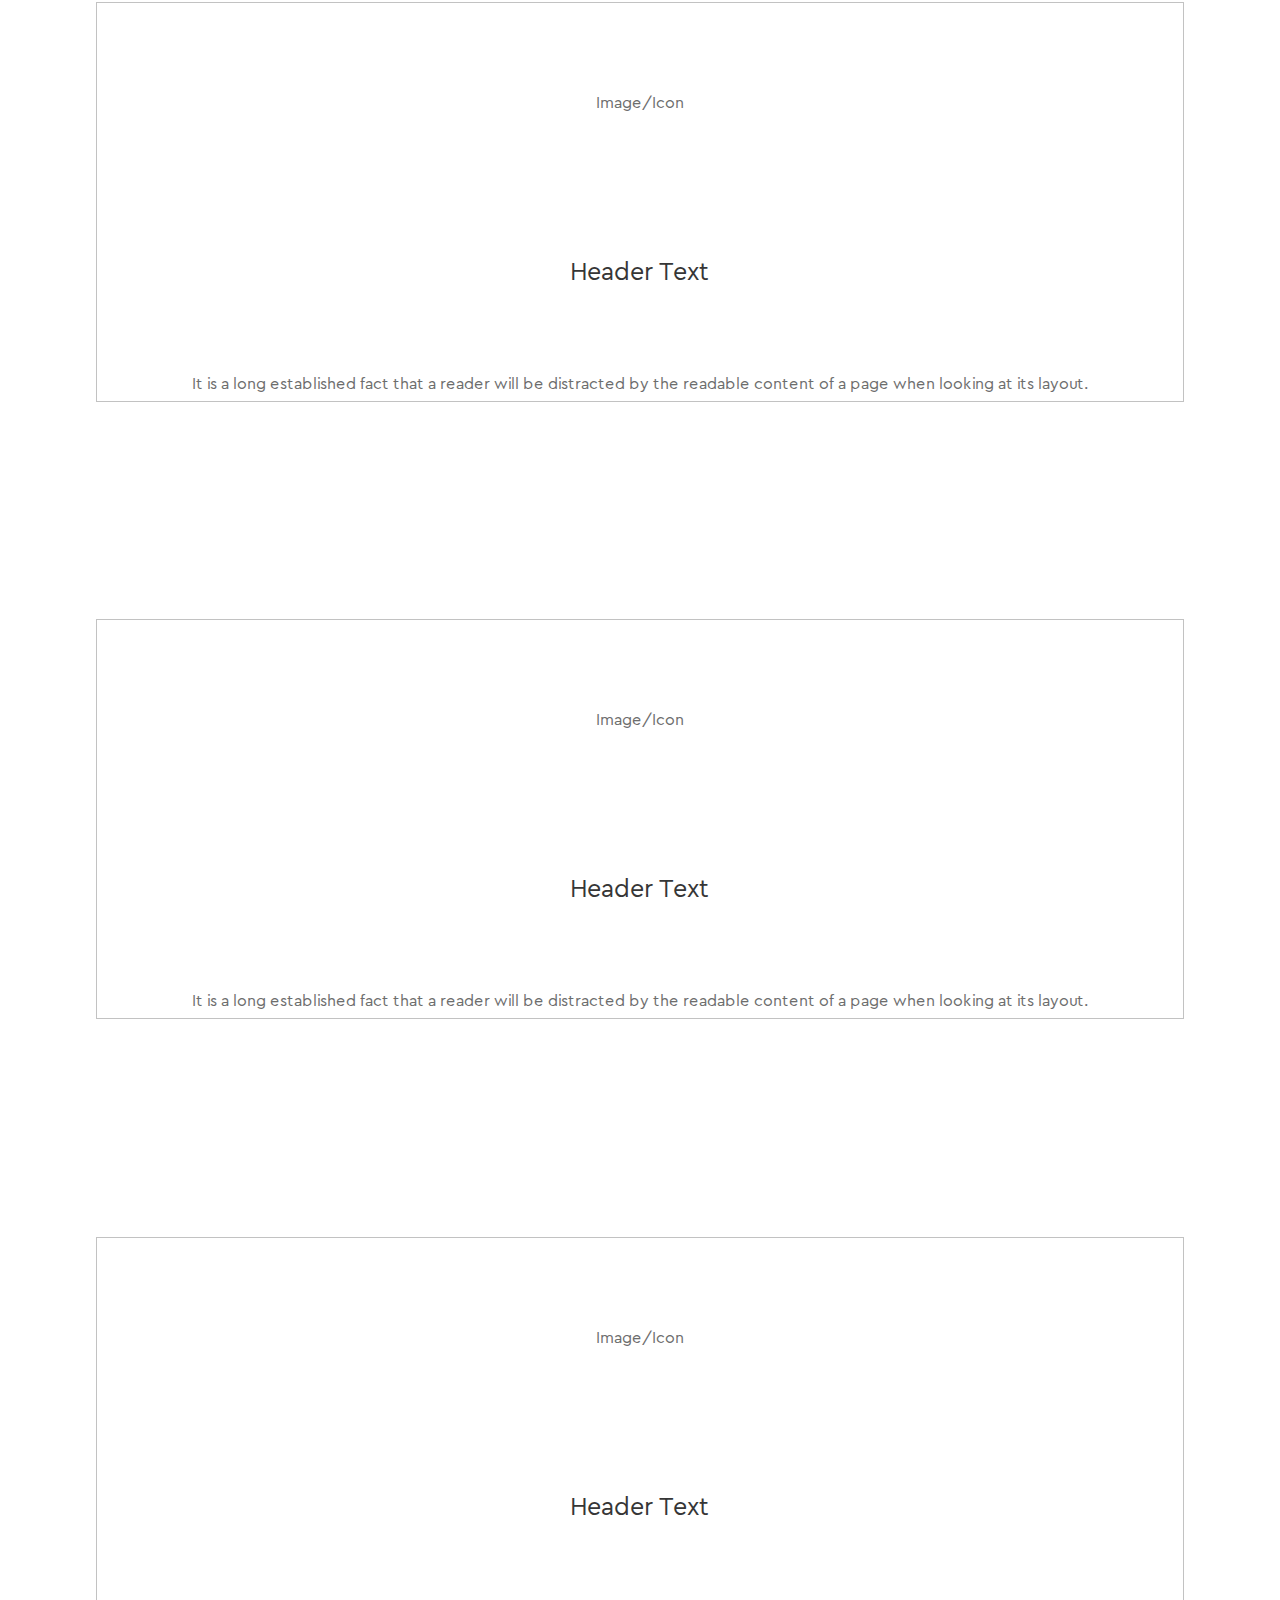
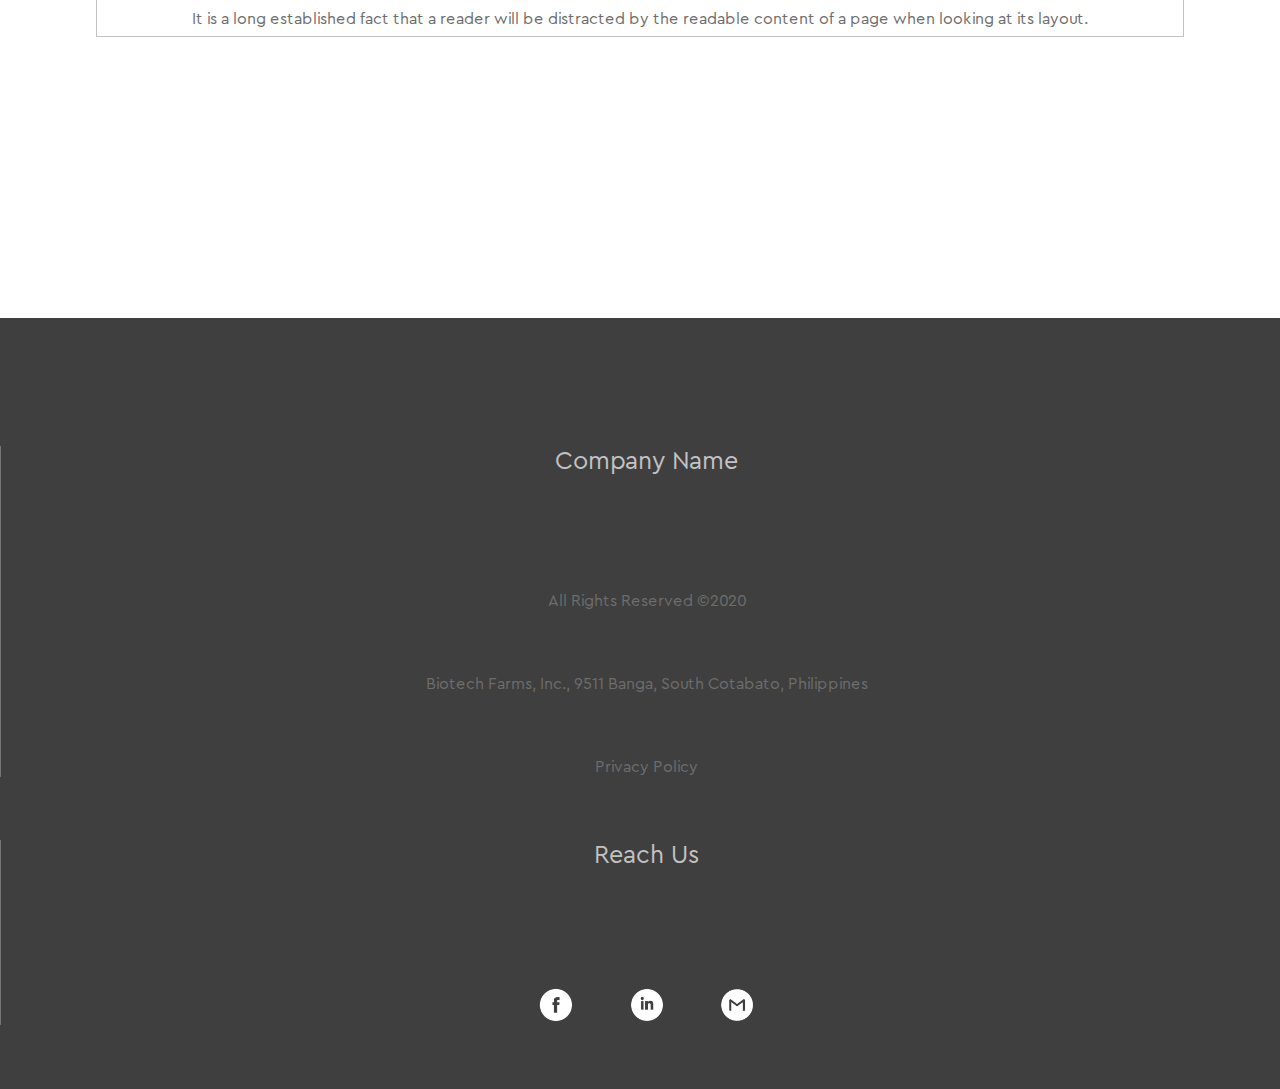
<file: open.html>
<!DOCTYPE html>
<html lang="en">
<head>
    <meta charset="UTF-8">
    <meta name="viewport" content="width=device-width, initial-scale=1.0">
    <meta http-equiv="X-UA-Compatible" content="ie=edge">
    <title>Black 3.0</title>
    <link rel="stylesheet" href="style.css">
</head>
<body>
    <header>
        <div id="navigation" class="navigation hid-on-mob">
            <div id="navbar" class="navbar">
                <div id="logo" class="logo"><span>Company logo</span></div>
                <div class="navcon">
                    <span onclick="window.location.href='homepage.html'">Home</span>
                    <span>Nav 2</span>
                    <span>Nav 3</span>
                    <span>Nav 4</span>
                </div>
            </div>
            <div id="bread" class="bread">
                <div class="breadcrumbcon">
                    <div id="bcon" class="con">
                        <div class="crumb"><a href="#">:: Home</a></div>
                        <div class="crumb"><a href="#">Sample</a></div class="crumb">
                        <div class="crumb"><a href="#">Template</a></div class="crumb">
                        <div class="crumb"><a href="#">Bread</a></div class="crumb">
                        <div class="crumb"><a href="#">Crumb</a></div class="crumb">
                    </div>
                </div>
            </div>
        </div>

        <div id="icofb" class="floater ico_fb"></div>
        <div id="icoln" class="floater ico_ln"></div>
        <div id="icogm" class="floater ico_gm"></div>

        <div id="scrollup" class="scrollup">&#9650;</div>

        <div  class="navigation hid-on-pc">
            <div  class="navbar">
                <div class="logo"><span>Company Logo</span></div>
                <div class="navcon">
                    <div id="openside" class="floatr">
                        <div class="bars"></div>
                        <div class="bars"></div>
                        <div class="bars"></div>
                    </div>
                </div>
            </div>
        </div>
        <div id="sidebar" class="sidebar hid-on-pc">
            <div id="profile" class="profile">
                <div class="side-logo"><span>logo</span></div>
                <span>Company Name</span>
            </div>
            <div class="sidenav">
                <div class="navs" onclick="window.location.href='homepage.html'"><a href="#">Home</a></div>

                <div class="collapsible">Collapsable</div>
                <div class="content">
                    <div class="colnav"><a href="#">Collapse 1</a></div>
                    <div class="colnav"><a href="#">Collapse 2</a></div>
                    <div class="colnav"><a href="#">Collapse 3</a></div>
                </div>

                <div class="navs"><a href="#">Sample one</a></div>
                <div class="navs"><a href="#">Sample two</a></div>
                <div class="navs"><a href="#">Sample three</a></div>
            </div>
            <div class="social-media">
                <div class="icon fb"></div>
                <div class="icon yt"></div>
                <div class="icon ln"></div>
                <div class="icon gm"></div>
            </div>
        </div>
    </header>
    <div class="bread hid-on-pc">
        <div class="breadcrumbcon">
            <div class="con">
                <div class="crumb"><a href="#">:: Home</a></div>
                <div class="crumb"><a href="#">Sample</a></div class="crumb">
                <div class="crumb"><a href="#">Template</a></div class="crumb">
                <div class="crumb"><a href="#">Bread</a></div class="crumb">
                <div class="crumb"><a href="#">Crumb</a></div class="crumb">
            </div>
        </div>
    </div>
    <div class="slideshow">
        <div class="slide">
            <div class="label text">Slide Show</div>
        </div>
    </div>

    <div id="demo" class="gencontainer">
        <div class="gentitle">What is Lorem Ipsum</div>
        <div class="gencontent">
            Lorem Ipsum is simply dummy text of the printing and typesetting industry. Lorem Ipsum has been the industry's standard dummy text ever since the 1500s, when an unknown printer took a galley of type and scrambled it to make a type specimen book. It has survived not only five centuries, but also the leap into electronic typesetting, remaining essentially unchanged. It was popularised in the 1960s with the release of Letraset sheets containing Lorem Ipsum passages, and more recently with desktop publishing software like Aldus PageMaker including versions of Lorem Ipsum.

        </div>
    </div>

    <div id="demo" class="gencontainer">
        <div class="gentitle">Why we use Lorem Ipsum</div>
        <div class="gencontent">
            It is a long established fact that a reader will be distracted by the readable content of a page when looking at its layout. The point of using Lorem Ipsum is that it has a more-or-less normal distribution of letters, as opposed to using 'Content here, content here', making it look like readable English. Many desktop publishing packages and web page editors now use Lorem Ipsum as their default model text, and a search for 'lorem ipsum' will uncover many web sites still in their infancy. Various versions have evolved over the years, sometimes by accident, sometimes on purpose (injected humour and the like).

        </div>
    </div>

    <hr>

    <div class="cardcon">
        <div class="cardmh">Lorem Ipsum</div>
        <div class="cardh"> 
            <div class="card" onclick="window.location.href='open.html'">
                <div class="cardimg"><span>Image/Icon</span></div>
                <div class="cardtitle">Header Text</div>
                <div class="cardtext">
                    It is a long established fact that a reader will be distracted by the readable content of a page when looking at its layout.
                </div>
            </div>
            <div class="card" onclick="window.location.href='open.html'">
                <div class="cardimg"><span>Image/Icon</span></div>
                <div class="cardtitle">Header Text</div>
                <div class="cardtext">
                    It is a long established fact that a reader will be distracted by the readable content of a page when looking at its layout.
                </div>
            </div>

            <div class="card" onclick="window.location.href='open.html'">
                <div class="cardimg"><span>Image/Icon</span></div>
                <div class="cardtitle">Header Text</div>
                <div class="cardtext">
                    It is a long established fact that a reader will be distracted by the readable content of a page when looking at its layout.
                </div>
            </div>
        </div>

    </div>

    <footer>
        <div class="fdiv">
            <div class="ftitle">Company Name</div>
    
            <div class="ftext">All Rights Reserved &copy;2020</div>
            <div class="ftext">Biotech Farms, Inc., 9511 Banga, South Cotabato, Philippines</div>
            <div class="ftext sm">Privacy Policy</div>
        </div>

        <div class="fdiv hid-on-mob">
            <div class="ftitle">Site Links</div>
    
            <div class="ftext sm">Home</div>
            <div class="ftext sm">Navigation 1</div>
            <div class="ftext sm">Navigation 2</div>
            <div class="ftext sm">Navigation 3</div>
            <div class="ftext sm">Navigation 4</div>
            <div class="ftext sm">Navigation 5</div>
        </div>

        <div class="fdiv hid-on-pc">
            <div class="ftitle">Reach Us</div>
            <div class="f_align">
                <div class="ic fb"></div>
                <div class="ic ln"></div>
                <div class="ic gm"></div>
            </div>
        </div>

        <div class="fdiv hid-on-mob">
            <div class="ftitle">Reach Us</div>
    
            <div class="ftext sm ic fb">Facebook</div>
            <div class="ftext sm ic ln">Linked-in</div>
            <div class="ftext sm ic gm">Email</div>
        </div>
        
    </footer>
</body>
</html>
<script src="sample.js"></script>
</file>
<file: style.css>
@font-face {
    font-family: cera pro;
    src: url(CeraPro-Regular.ttf);
}
* {
    box-sizing: border-box;
    -webkit-font-smoothing: antialiased;
    -moz-osx-font-smoothing: grayscale;
    font-family: cera pro;
    scroll-behavior: smooth;
}
html, body {
    margin: 0px;
    padding: 0px;
}
h1, h2, h3, h4, h5, h6 {
    margin: 0px;
}

::-webkit-scrollbar {width: 5px; height: 0px;}
::-webkit-scrollbar-track {background: white; }
::-webkit-scrollbar-thumb {background: gray;}
::-webkit-scrollbar-thumb:hover {background: #3d3d3d;}

.fb {background-image: url("ic-fb.png");}
.yt {background-image: url("ic-yt.png");}
.ln {background-image: url("ic-in.png");}
.gm {background-image: url("ic-gm.png");}

.fb, .yt, .ln, .gm {
    background-position: center;
    background-size: cover;
    background-repeat: no-repeat;
}


@media only screen and (min-width: 1336px) {
    .hid-on-pc {
        display: none;
    }
    .navigation {
        width: 100%;
        transition: 0.2s;

        z-index: 1; 
        position: fixed;
        top: 0;
        background: gray;
    }
    .navbar {
        width: 100%;
        margin: auto;
        display: flex;
        align-items: center;
        transition: 0.2s;
    }
    .navbar span {
        margin: 1%;
        font-size: 16px;
        transition: 0.4s;
        padding: 5px;
        color: white;
        border-bottom: 2px solid transparent;
    }
    .navbar span:hover {
        border-bottom: 2px solid white;
        cursor: pointer;
        transition: 0.4s;
    }
    .navcon {
        width: 90%;
        text-align: right;
    }

    .logo {
        background: #2c2c2c46;
        height: 50px;
        width: 200px;
        display: flex;
        align-items: center;
        transition: 0.2s;
    }
    .logo span {
        margin: auto;
        padding: 10px;
        color: white;
        font-size: 16px;
    }
    .scrollup{
        background: #83838381;
        height: 50px;
        width: 50px;
        border-radius: 100px;
        display: flex;
        align-items: center;
        justify-content: center;
        position: fixed;
        box-shadow: 3px 7px 10px 0px #00000033;
        cursor: pointer;
        display: none;
        transition: 0.2s;
        bottom: 30px;
        right: 30px;
        color: white;
        font-size: 15px;
    }

    /* ========== Carousel Cover =========*/
    .slideshow {
        width: 100%;
        height: 80vh;
        margin: 0px;
    }
    .text {
        width: 100%;
        display: flex;
        align-items: center;
        justify-content: center;
        font-size: 30px;
        color: #d8d8d8;
    }
    .slide {
        width: 100%;
        height: 100%;
        display: flex;
        align-items: center;
        justify-content: center;
        /* background: #dddddd; */
        background-image: linear-gradient(45deg, #818181, #dddddd );
        background-attachment: fixed;
    }
    .label {
        width: 400px;
        height: 300px;
    }
    .comname {
        font-size: 18px;
        color: white;
    }
    .tagline {
        font-size: 45px;
        color: white;
    }
    .subtxt {
        font-size: 15px;
        color: #d8d8d8;
    }
    /* ========== General Container =========*/
    .gencontainer {
        width: 100%;
        height: auto;
        padding-left: 10%;
        padding-right: 10%;
        position: relative;
    }
    .gentitle {
        text-align: center;
        color: gray;
        font-size: 30px;
        margin-top: 5%;
        margin-bottom: 5%;
        text-transform: uppercase;  
    }
    .gencontent {
        font-size: 16px;
        color: gray;
        margin: auto;
        margin-bottom: 5%;
        width: 70%;
        text-align: center;
        line-height: 35px;
    }
    hr {
        border: 0;
        border-top: 1px solid #c2c2c2;
        width: 80%;
        margin-top: 3%;
        margin-bottom: 3%;
      }

    /* ========== Footer =========*/
    footer {
        background: #3f3f3f;
        padding-top: 5%;
        padding-bottom: 5%;
        color: #c2c2c2;

        display: flex;
        align-items: baseline;
        justify-content: center;
    }
    .fdiv {
        width: 25%;
        height: auto;
        border-left: 1px solid #c2c2c269;
        padding-left: 1%;
    }
    .fdiv:last-child {
        border-right: 1px solid #c2c2c269;
        padding-right: 1%;
    }
    .ic {
        padding: 2%;
        padding-left: 10%;
        background-repeat: no-repeat;
        background-position-x: 1.3%;
        background-size: 7%;    
        transition: 0.4s;
        border: 1px solid transparent;
        border-radius: 100px;
    }
    .ftitle, .ftext {
        margin: 2%;
    }
    .ftitle {
        font-size: 25px;
        padding-bottom: 4%;
    } 
    .ftext {
        color: #6d6d6d;
        transition: 0.4s;
    }
    .sm:hover {
        color: white;
        transition: 0.4s;
        cursor: pointer;
    }
    /* ========= Floaters ============ */

    .floater {
        display: none;
        height: 40px;
        width: 40px;
        border-radius: 100px;
        position: fixed;
        box-shadow: 3px 7px 10px 0px #00000033;
        cursor: pointer;
        transition: 0.2s;
        color: white;
        font-size: 15px;
        background-position: center;
        background-size: 110%;
        background-repeat: no-repeat;
        filter: brightness(50%);
        opacity: 60%;
        transition: 0.4s;
    }
    .floater:hover {
        opacity: 100%;
        transition: 0.4s;
    }
    .ico_fb {
        background-image: url("ic-fb.png");
        bottom: 130px;
        left: 30px;
    }
    .ico_ln {
        background-image: url("ic-in.png");
        bottom: 80px;
        left: 30px;
    }
    .ico_gm {
        background-image: url("ic-yt.png");
        bottom: 30px;
        left: 30px;
    }

    /* ========== BREAD CRUMBS =========*/
    .bread {
        width: 100%;
        height: 0px;
        background-color: #f5f5f5;
        transition: 0.3s;
        visibility: hidden;
        margin: auto;
        /* box-shadow: 0px 15px 15px 0px #5f5f5f15; */
    }
    .breadcrumbcon {
        width: 90%;
        height: auto;
        overflow-x: auto;
        margin: auto;
        padding: 8px;
        color: #b3b3b3;
    }
    .con {
        display: inline-flex;
        overflow: hidden;
        white-space: nowrap;
        text-overflow: clip;
    }
    .breadcrumbcon .crumb {
        display: inline;
        font-size: 12px;
        color: #b3b3b3;
        white-space: nowrap;
    }
    .breadcrumbcon .crumb+.crumb:before {
        padding: 5px;
        color: #b3b3b3;
        content: "/\00a0";
    }
    .breadcrumbcon .crumb a {
        color: #b3b3b3;
        text-decoration: none;
    }

    /* ========== Cards =========*/
    .cardcon {
        width: 100%;
        padding: 5%;
        margin: auto;
        /* background: #e0e0e0; */
    }
    .cardtitle {
        font-size: 25px;
        color: #363636;
        margin: auto;
        margin-top: 5%;
        width: 80%;
        height: 30px;
    }
    .cardh {
        margin: auto;
        width: 100%;
        display: flex;
        align-items: center;
        padding: 1.5%;
    }
    .card {
        color: #6d6d6d;
        width: 30%;
        height: 400px;
        margin: auto;
        background: #f7f7f7;
        transition: 0.2s;
        cursor: pointer;
    }
    .card:hover {
        background: white;
        box-shadow: 0px 5px 30px 10px #0000002f;
        transition: 0.2s;
    }
    .cardtext {
        padding: 8%;
    }
    .cardimg {
        height: 200px;
        width: 100%;
        display: flex;
        align-items: center;
    }
    .cardimg span {
        margin: auto;
    }
    button, input[type="button"] {
        border: 1px solid #2c2c2c;
        background: transparent;
        outline-width: 0;
        cursor: pointer;
        border-radius: 100px;
        height: 40px;
        width: 140px;
        font-size: 16px;
        color: #2c2c2c;
        transition: 0.3s;
    }
    button:hover, input[type="button"]:hover {
        background: #2c2c2c;
        color: white;
        transition: 0.3s;
    }
    .cardfunc {
        text-align: center;
    }
    .cardmh {
        padding: 2%;
        padding-bottom: 5%;
        text-align: center;
        color: gray;
        font-size: 30px;
        text-transform: uppercase;
    }
    /*======== triple description ============*/
    .tri_con {
        background-color: white;
        margin: auto;
        width: fit-content;
        height: 250px;
        display: flex;
        align-items: center;
        justify-content: center;
        position: relative;
        top: -120px;
        padding: 1%;
        box-shadow: 0px 15px 15px 0px #3a3a3a15;
    }
    .tri_card {
        width: 200px;
        height: 200px;
        cursor: pointer;
        transition: 0.2s;
    }
    .tri_card:hover {
        position: relative;
        transition: 0.2s;
        height: 300px;
        border: 0px;
        background: #949494;
        box-shadow: 0px 15px 15px 10px #3a3a3a15;
    }
    .tri_img {
       background: #e7e7e7;
       height: 90px;
       width: 90px;
       color: gray;
       border-radius: 200px;
       margin: auto;
       margin-top: 20%;
       display: flex;
       align-items: center;
       justify-content: center;
       font-size: 10px;
    }
    .tri_title {
        font-size: 20px;
        color: #363636;
        text-align: center;
        padding-top: 5%;
        margin: auto;
    }
}

@media only screen and (max-width: 1335px) {
    body {
        padding-top: 60px;
    }
    .hid-on-mob {
        display: none;
    }

    .navigation {
        width: 100%;
        z-index: 1;
        position: fixed;
        top: 0;
    }
    .navbar {
        width: 100%;
        background: gray;
        margin: auto;
    }
    .navcon, .scrollup{
        background: #83838381;
        height: 50px;
        width: 50px;
        border-radius: 100px;
        display: flex;
        align-items: center;
        justify-content: center;
        position: fixed;
        box-shadow: 3px 7px 10px 0px #00000033;
    }
    .navcon {
        padding: 1%;
        bottom: 10px;
        right: 10px;
    }
    .scrollup {
        display: none;
        transition: 0.2s;
        bottom: 70px;
        right: 10px;
        color: white;
        font-size: 15px;
    }
    .floatr {
        border-radius: 5px;
        transition: 0.4s;
    }
    .navcon .bars {
        width: 20px;
        height: 3px;
        margin: 4px;
        border-radius: 10px;
        background: white;
        transition: 0.4s;
    }
    .logo {
        background: #00000046;
        height: 60px;
        width: 100%;
        display: flex;
        text-align: left;
    }
    .logo span {
        margin: auto;
        padding: 10px;
        color: white;
        font-size: 15px;
    }

    .sidebar {
        width: 80%;
        height: 100%;
        background: gray;
        z-index: 1;
        
        position: fixed;
        top: 0;
        transition: 0.5s;
        box-shadow: 10px 0px 15px 10px #0000001f;
    }
    .profile {
        width: 100%;
        height: 30%;
        background: #3535355b;
        padding-top: 15%;
        color: white;

        display: block;
        align-items: center;
        text-align: center;
    }
    .side-logo {
        width: 100px;
        height: 100px;
        background-color: #2c2c2c46;
        border-radius: 100px;

        margin: auto;
        margin-bottom: 10px;
        padding: 1%;

        display: flex;
        align-items: center;
    }
    .side-logo span {
        margin: auto;
        padding: 1%;
    }
    .sidenav {
        width: 100%;
        height: 60%;
        overflow: hidden;
    }
    .navs {
        width: 100%;
        height: 60px;
        padding-left: 15px;
        display: flex;
        align-items: center;
    }
    .navs:hover, .collapsible:hover, .colnav:hover {
        background: #00000062;
    }
    .navs a {
        align-self: center;
        color: white;
        text-decoration: none;
        white-space: nowrap; 
    }

    .collapsible {
        width: 100%;
        height: 60px;
        padding-left: 15px;
        display: flex;
        align-items: center;
        color: white;
    }
    .content {
        max-height: 0;
        overflow: hidden;
        transition: max-height 0.2s ease-out;
        background-color: #3535355b;
    }
    .colnav {
        width: 100%;
        height: 60px;
        padding-left: 10px;
        display: flex;
        align-items: center;
    }
    .colnav a {
        text-decoration: none;
        color: white;
        margin: auto;
        margin-left: 45px;
    }
    .social-media {
        width: 100%;
        height: 10%;
        display: flex;
        align-items: center;
        padding-left: 25%;
        padding-right: 25%;
    }
    .icon {
        width: 35px;
        height: 35px;
        border-radius: 100px;

        margin: auto;
        padding: 3%;
        color: white;

        text-align: center;
    }

    /* ========== BREAD CRUMBS =========*/
    .bread {
        width: 100%;
        background-color: white
    }
    .breadcrumbcon {
        width: 90%;
        height: auto;
        overflow-x: auto;
        margin: auto;
        padding: 8px;
        color: #b3b3b3;
      }
    .con {
        display: inline-flex;
    }
    .breadcrumbcon .crumb {
        display: inline;
        font-size: 12px;
        color: #b3b3b3;
        white-space: nowrap;
    }
    .breadcrumbcon .crumb+.crumb:before {
        padding: 5px;
        color: #b3b3b3;
        content: "/\00a0";
    }
    .breadcrumbcon .crumb a {
        color: #b3b3b3;
        text-decoration: none;
    }

    /* ========== Carousel Cover =========*/
    .slideshow {
        width: 100%;
        height: 100vh;
        margin: 0px;
    }
    .slide {
        display: block;
        width: 100%;
        height: 100%;
        background: #818181;
        /* background-image: linear-gradient(45deg, #818181, #dddddd ); */
        background-attachment: fixed;
    }
    .label {
        width: 100%;
        height: 300px;
        text-align: center;
    }
    .text {
        padding-top: 50%;
        color: #a7a7a7;
    }
    .comname {
        color: white;
        font-size: 20px;
        padding: 5%;
        padding-top: 50%;
    }
    .tagline {
        color: white;
        font-size: 30px;
    }
    .subtxt {
        color: #d8d8d8;
    }
    /* ========== General Container =========*/
    .gencontainer {
        width: 100%;
        height: auto;
        padding: 10%;
    }
    .gentitle {
        text-align: center;
        color: gray;
        font-size: 30px;
        margin-top: 20%;
        margin-bottom: 20%;
        text-transform: uppercase;
    }
    .gencontent {
        font-size: 16px;
        color: gray;
    }
    hr {
        border: 0;
        border-top: 1px solid #c2c2c2;
        width: 60%;
        margin-top: 10%;
        margin-bottom: 10%;
      }

    /* ========== Footer =========*/
    footer {
        background: #3f3f3f;
        padding-top: 5%;
        padding-bottom: 5%;
        color: #c2c2c2;
    }
    .fdiv {
        width: 100%;
        height: auto;
        border-left: 1px solid #c2c2c269;
        padding-left: 1%;

        text-align: center;
    }
    .f_align {
        display: flex;
        justify-content: center;
    }
    .ic {
        background-repeat: no-repeat;
        background-position: center;
        background-size: 90%;    
        transition: 0.4s;
        margin-left: 2%;
        margin-right: 2%;
        border: 1px solid transparent;
        border-radius: 100px;
        height: 40px;
        width: 40px;
    }
    .ftitle, .ftext {
        margin: 5%;
    }
    .ftitle {
        font-size: 25px;
        padding-bottom: 4%;
    } 
    .ftext {
        color: #6d6d6d;
        transition: 0.4s;
    }
    .sm:hover {
        color: white;
        transition: 0.4s;
        cursor: pointer;
    }
    /* ========== Cards =========*/
    .cardcon {
        width: 95%;
        padding: 5%;
        margin: auto;
    }
    .cardtitle {
        font-size: 25px;
        color: #363636;
        margin: auto;
        margin-top: 5%;
        width: 80%;
        height: 30px;
        text-align: center;
    }
    .cardh {
        margin: auto;
        width: 100%;
    }
    .card {
        color: #6d6d6d;
        width: 100%;
        height: 400px;
        margin: auto;
        margin-bottom: 20%;
        border: 1px solid #c2c2c2;
        transition: 0.2s;
        cursor: pointer;
    }
    .card:hover {
        border: 1px solid transparent;
        box-shadow: 0px 7px 20px 10px #0000001e;
        transition: 0.2s;
    }
    .cardtext {
        padding: 8%;
        text-align: center;
    }
    .cardimg {
        height: 200px;
        width: 100%;
        display: flex;
        align-items: center;
    }
    .cardimg span {
        margin: auto;
    }
    button, input[type="button"] {
        border: 1px solid #2c2c2c;
        background: transparent;
        outline-width: 0;
        cursor: pointer;
        border-radius: 100px;
        height: 40px;
        width: 140px;
        font-size: 16px;
        color: #2c2c2c;
        transition: 0.3s;
    }
    button:hover, input[type="button"]:hover {
        background: #2c2c2c;
        color: white;
        transition: 0.3s;
    }
    .cardfunc {
        text-align: center;
    }
    .cardmh {
        padding: 2%;
        padding-bottom: 20%;
        text-align: center;
        color: gray;
        font-size: 30px;
        text-transform: uppercase;
    }
    /*======== triple description ============*/
    .tri_con {
        background-color: white;
        width: 100%;
        padding-top: 10%;
    }
    .tri_card {
        width: 49.2%;
        height: 200px;
        padding-top: 7%;
        display: inline-block;
        border-radius: 10px;
    }
    .tri_card:hover {
        background: #bdbdbd;
    }
    .tri_img {
        background: #e7e7e7;
        height: 100px;
        width: 100px;
        color: gray;
        border-radius: 200px;
        margin: auto;
        display: flex;
        align-items: center;
        justify-content: center;
    }
    .tri_title {
        font-size: 18px;
        color: #363636;
        text-align: center;
        padding-top: 5%;
    }
    .tri_txt {
        padding: 1%;
        padding-top: 5%;
        font-size: 20px;
        text-align: center;
        color: #535353;
    }
}
</file>
